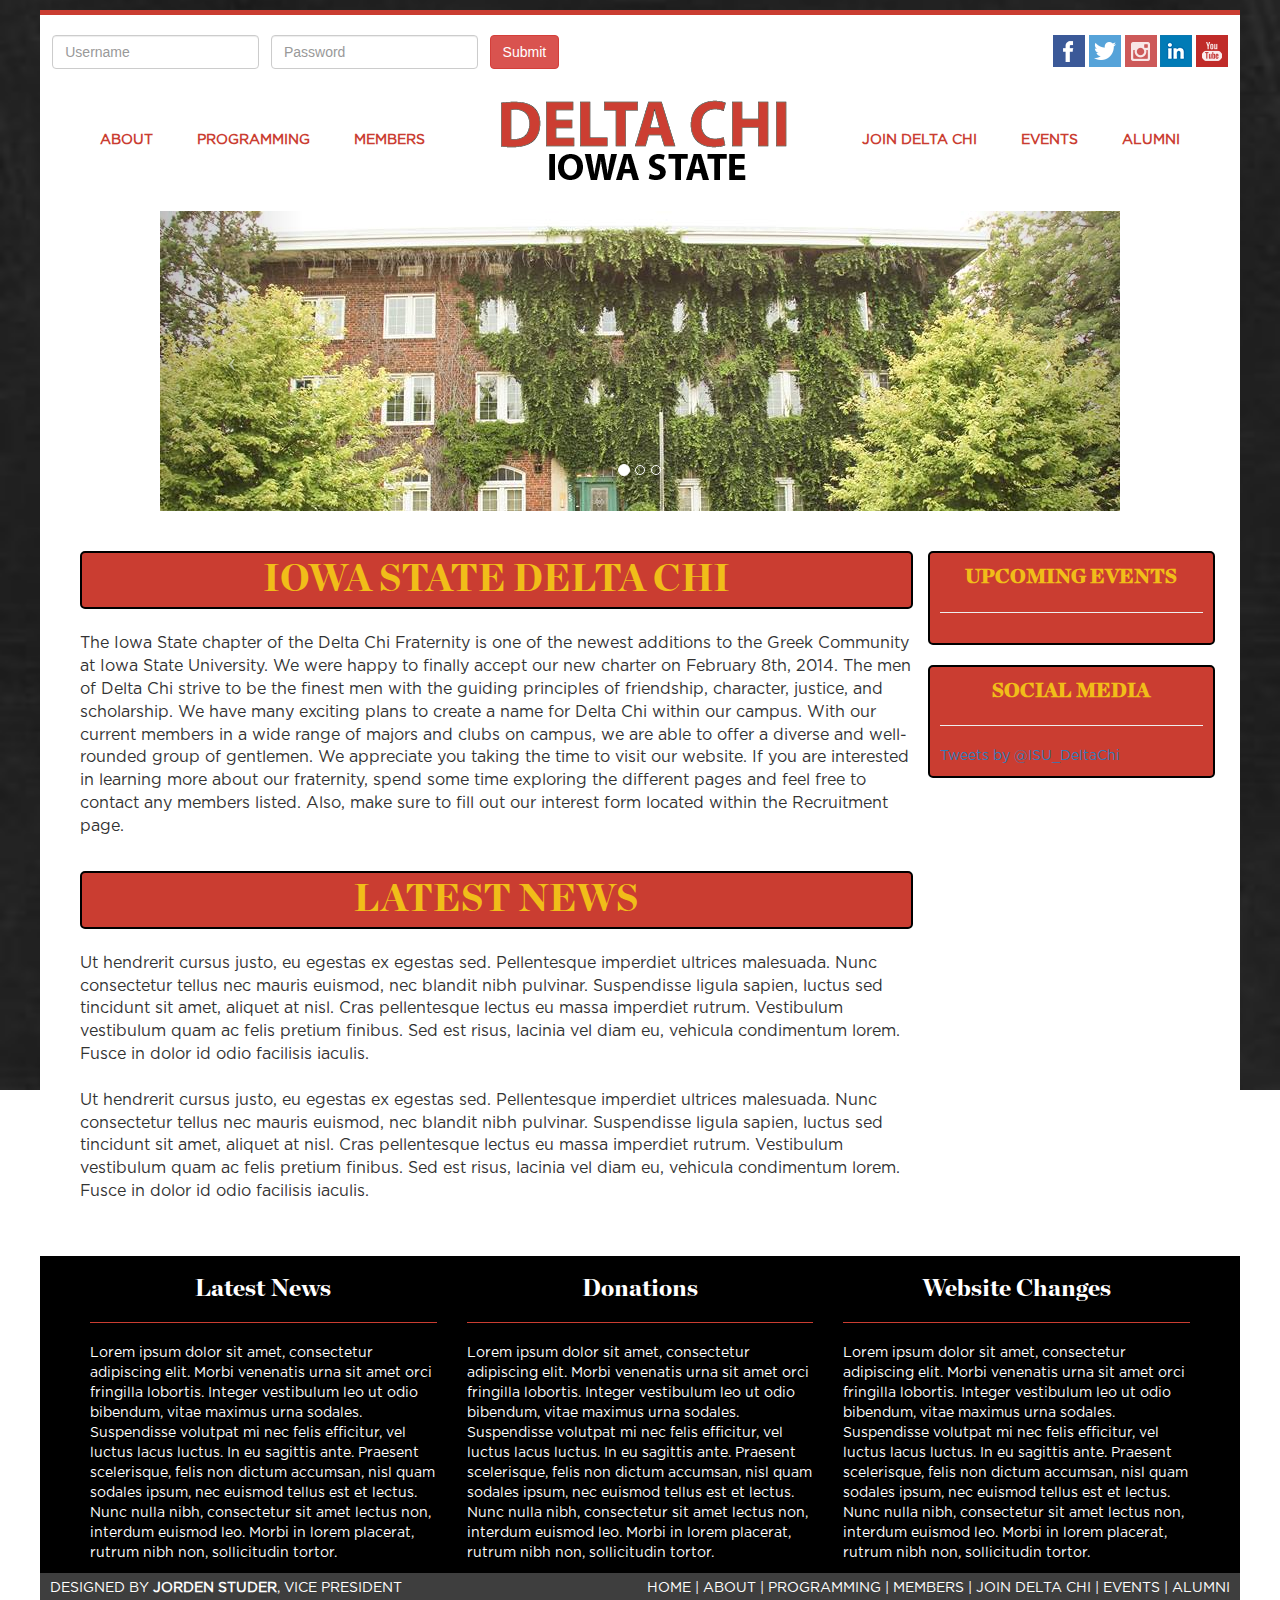
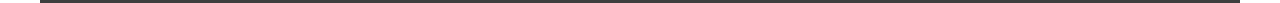
<file: index.html>
<!DOCTYPE html>
<html lang="en">

<head>
	<meta charset="utf-8">
	<meta http-equiv="X-UA-Compatible" content="IE=edge">
	<meta name="viewport" content="width=device-width, initial-scale=1">
	<meta name="description" content="">
	<meta name="author" content="">

	<title> Iowa State Delta Chi </title>

	<!-- STYLES -->
	<link href="css/bootstrap.css" rel="stylesheet">
	<link href="css/bootstrap.min.css" rel="stylesheet">

	<!-- Fonts -->
	<link href="http://fonts.googleapis.com/css?family=Open+Sans:300italic,400italic,600italic,700italic,800italic,400,300,600,700,800" rel="stylesheet" type="text/css">
	<link href="http://fonts.googleapis.com/css?family=Josefin+Slab:100,300,400,600,700,100italic,300italic,400italic,600italic,700italic" rel="stylesheet" type="text/css">
</head>
<body>

<div class="container-fixed">
	</br>
	<div class="row">
		<div class="col-lg-7 col-md-7">
			<form name="registration_form" id='registration_form' class="form-inline">
				<div class="row">
					&nbsp;&nbsp;&nbsp;&nbsp;&nbsp;&nbsp;
					<div class="form-group">
						<label for="firstname" class="sr-only"></label>
						<input id="firstname" class="form-control input-group-lg reg_name" type="text" name="firstname"
							   title="Username"
							   placeholder="Username"/>
					</div>
					&nbsp;
					<div class="form-group">
						<label for="lastname" class="sr-only"></label>
						<input id="lastname" class="form-control input-group-lg reg_name" type="text" name="lastname"
							   title="Password"
							   placeholder="Password"/>
					</div>
					&nbsp;
					<input type="submit" class="btn btn-danger" value="Submit">
				</div>
			</form>
		</div>
		<div class="col-lg-5 col-md-5" align="right">

			<img src="img/social_media/32-facebook.png">
			<img src="img/social_media/32-twitter.png">
			<img src="img/social_media/32-instagram.png">
			<img src="img/social_media/32-linkedin.png">
			<img src="img/social_media/32-youtube-2.png">
			&nbsp;&nbsp;
		</div>
	</div>

	<div class="row">
		<div class="navigation">
			<header class="main">
				<nav>
					<ul>
						<li><a href="about.html">About</a></li>
						<li><a href="programming.html">Programming</a></li>
						<li><a href="members.html">Members</a></li>
						<li id="logo"><a href="index.html">Location</a></li>
						<li><a href="recruitment.html">Join Delta Chi</a></li>
						<li><a href="events.html">Events</a></li>
						<li><a href="alumni.html">Alumni</a></li>
					</ul>
				</nav>
			</header>
		</div>
	</div>

	<div class="row">
		<div class="col-lg-12">
			<center>
				<div id="carousel-example-generic" class="carousel slide">
					<!-- Indicators -->
					<ol class="carousel-indicators hidden-xs">
						<li data-target="#carousel-example-generic" data-slide-to="0" class="active"></li>
						<li data-target="#carousel-example-generic" data-slide-to="1"></li>
						<li data-target="#carousel-example-generic" data-slide-to="2"></li>
					</ol>

					<!-- Wrapper for slides -->
					<div class="carousel-inner">
						<div class="item active">
							<img class="img-responsive img-full" src="img/newhouse.jpg" alt="">
						</div>
						<div class="item">
							<img class="img-responsive img-full" src="img/latestclass.jpg" alt="">
						</div>
						<div class="item">
							<img class="img-responsive img-full" src="img/comservice.jpg" alt="">
						</div>
					</div>

					<!-- Controls -->
					<a class="left carousel-control" href="#carousel-example-generic" data-slide="prev">
						<span class="icon-prev"></span>
					</a>
					<a class="right carousel-control" href="#carousel-example-generic" data-slide="next">
						<span class="icon-next"></span>
					</a>
				</div>
			</center>
		</div>
	</div>

	</br></br>

	<div class="maincontent">
	<div class="row">
		<div class="col-lg-9" style="font-size: 16px">
			<div class="title">
				Iowa State Delta Chi
			</div>
			<br>
			<p> The Iowa State chapter of the Delta Chi Fraternity is one of the newest additions to the Greek Community
				at Iowa State University. We were happy to finally accept our new charter on February 8th, 2014. The men
				of Delta Chi strive to be the finest men with the guiding principles of friendship, character, justice,
				and scholarship. We have many exciting plans to create a name for Delta Chi within our campus. With our
				current members in a wide range of majors and clubs on campus, we are able to offer a diverse and
				well-rounded group of gentlemen. We appreciate you taking the time to visit our website. If you are
				interested in learning more about our fraternity, spend some time exploring the different pages and feel
				free to contact any members listed. Also, make sure to fill out our interest form located within the
				Recruitment page.</p>

			<br>

			<div class="title">
				Latest News
			</div>
			<br>
			<p>
				Ut hendrerit cursus justo, eu egestas ex egestas sed. Pellentesque imperdiet ultrices malesuada. Nunc consectetur tellus nec mauris euismod, nec blandit nibh pulvinar. Suspendisse ligula sapien, luctus sed tincidunt sit amet, aliquet at nisl. Cras pellentesque lectus eu massa imperdiet rutrum. Vestibulum vestibulum quam ac felis pretium finibus. Sed est risus, lacinia vel diam eu, vehicula condimentum lorem. Fusce in dolor id odio facilisis iaculis. <br><br>
				Ut hendrerit cursus justo, eu egestas ex egestas sed. Pellentesque imperdiet ultrices malesuada. Nunc consectetur tellus nec mauris euismod, nec blandit nibh pulvinar. Suspendisse ligula sapien, luctus sed tincidunt sit amet, aliquet at nisl. Cras pellentesque lectus eu massa imperdiet rutrum. Vestibulum vestibulum quam ac felis pretium finibus. Sed est risus, lacinia vel diam eu, vehicula condimentum lorem. Fusce in dolor id odio facilisis iaculis. <br><br>
			</p>

		</div>

		<div class="col-lg-3">
			<div class="row">
				<div class="upcomingevents">
					<div class="title">
						Upcoming Events
					</div>
					<hr>
					<p style="text-align: center">
						<!-- start feedwind code --><script type="text/javascript">document.write('\x3Cscript type="text/javascript" src="' + ('https:' == document.location.protocol ? 'https://' : 'http://') + 'feed.mikle.com/js/rssmikle.js">\x3C/script>');</script><script type="text/javascript">(function() {var params = {rssmikle_url: "https://www.google.com/calendar/feeds/iastatedchical@gmail.com/public/basic",rssmikle_frame_width: "250",rssmikle_frame_height: "400",frame_height_by_article: "3",rssmikle_target: "_blank",rssmikle_font: "Arial, Helvetica, sans-serif",rssmikle_font_size: "12",rssmikle_border: "off",responsive: "off",rssmikle_css_url: "",text_align: "left",text_align2: "center",corner: "off",scrollbar: "on",autoscroll: "off",scrolldirection: "up",scrollstep: "3",mcspeed: "20",sort: "Old",rssmikle_title: "off",rssmikle_title_sentence: "",rssmikle_title_link: "",rssmikle_title_bgcolor: "#0066FF",rssmikle_title_color: "#FFFFFF",rssmikle_title_bgimage: "",rssmikle_item_bgcolor: "#CA3D31",rssmikle_item_bgimage: "",rssmikle_item_title_length: "55",rssmikle_item_title_color: "#FFFFFF",rssmikle_item_border_bottom: "on",rssmikle_item_description: "title_only",item_link: "off",rssmikle_item_description_length: "150",rssmikle_item_description_color: "#FFFFFF",rssmikle_item_date: "gl1",rssmikle_timezone: "Etc/GMT",datetime_format: "%b %e, %Y %l:%M:%S %p",item_description_style: "text",item_thumbnail: "full",item_thumbnail_selection: "auto",article_num: "3",rssmikle_item_podcast: "off",keyword_inc: "",keyword_exc: ""};feedwind_show_widget_iframe(params);})();</script><div style="font-size:10px; text-align:center; width:250px;"><!--Please display the above link in your web page according to Terms of Service.--></div><!-- end feedwind code -->					</p>
				</div>
			</div>
			</br>

			<div class="row">
				<div class="socialmedia">
					<div class="title">Social Media</div><hr>
					<a class="twitter-timeline" href="https://twitter.com/ISU_DeltaChi" data-widget-id="622264396211814400">Tweets by @ISU_DeltaChi</a>
					<script>!function(d,s,id){var js,fjs=d.getElementsByTagName(s)[0],p=/^http:/.test(d.location)?'http':'https';if(!d.getElementById(id)){js=d.createElement(s);js.id=id;js.src=p+"://platform.twitter.com/widgets.js";fjs.parentNode.insertBefore(js,fjs);}}(document,"script","twitter-wjs");</script>				</div>
			</div>
		</div>

	</div>
	</div>

	<br>

	<div class="footer">
		<div class="row">
			<div class="col-lg-4 col-md-4">
				<h3>Latest News</h3>
				<hr>
				<p>
					Lorem ipsum dolor sit amet, consectetur adipiscing elit. Morbi venenatis urna sit amet orci
					fringilla lobortis. Integer vestibulum leo ut odio bibendum, vitae maximus urna sodales.
					Suspendisse volutpat mi nec felis efficitur, vel luctus lacus luctus. In eu sagittis ante. Praesent
					scelerisque, felis non dictum accumsan, nisl quam sodales ipsum, nec euismod tellus est et lectus.
					Nunc nulla nibh, consectetur sit amet lectus non, interdum euismod leo. Morbi in lorem placerat,
					rutrum nibh non, sollicitudin tortor.
				</p>
			</div>
			<div class="col-lg-4 col-md-4">
				<h3>Donations</h3>
				<hr>
				<p>
					Lorem ipsum dolor sit amet, consectetur adipiscing elit. Morbi venenatis urna sit amet orci
					fringilla lobortis. Integer vestibulum leo ut odio bibendum, vitae maximus urna sodales.
					Suspendisse volutpat mi nec felis efficitur, vel luctus lacus luctus. In eu sagittis ante. Praesent
					scelerisque, felis non dictum accumsan, nisl quam sodales ipsum, nec euismod tellus est et lectus.
					Nunc nulla nibh, consectetur sit amet lectus non, interdum euismod leo. Morbi in lorem placerat,
					rutrum nibh non, sollicitudin tortor.
				</p>
			</div>
			<div class="col-lg-4 col-md-4">
				<h3>Website Changes</h3>
				<hr>
				<p>
					Lorem ipsum dolor sit amet, consectetur adipiscing elit. Morbi venenatis urna sit amet orci
					fringilla lobortis. Integer vestibulum leo ut odio bibendum, vitae maximus urna sodales.
					Suspendisse volutpat mi nec felis efficitur, vel luctus lacus luctus. In eu sagittis ante. Praesent
					scelerisque, felis non dictum accumsan, nisl quam sodales ipsum, nec euismod tellus est et lectus.
					Nunc nulla nibh, consectetur sit amet lectus non, interdum euismod leo. Morbi in lorem placerat,
					rutrum nibh non, sollicitudin tortor.
				</p>
			</div>
		</div>
	</div>

	<div class="designedby">
		<div class="row">
		<div class="col-lg-5 col-md-7">
			Designed by <b>Jorden Studer</b>, Vice President
		</div>
		<div class="col-lg-7 col-md-7" style="text-align: right">
			<a href="#">Home</a> |
			<a href="#">About</a> |
			<a href="#">Programming</a> |
			<a href="#">Members</a> |
			<a href="#">Join Delta Chi</a> |
			<a href="#">Events</a> |
			<a href="#">Alumni</a>
		</div>
		</div>
	</div>

</div>

<script src="https://ajax.googleapis.com/ajax/libs/jquery/1.11.0/jquery.min.js"></script>
<script type="text/javascript" src="js/bootstrap.min.js"></script>
</body>
</html>
</file>
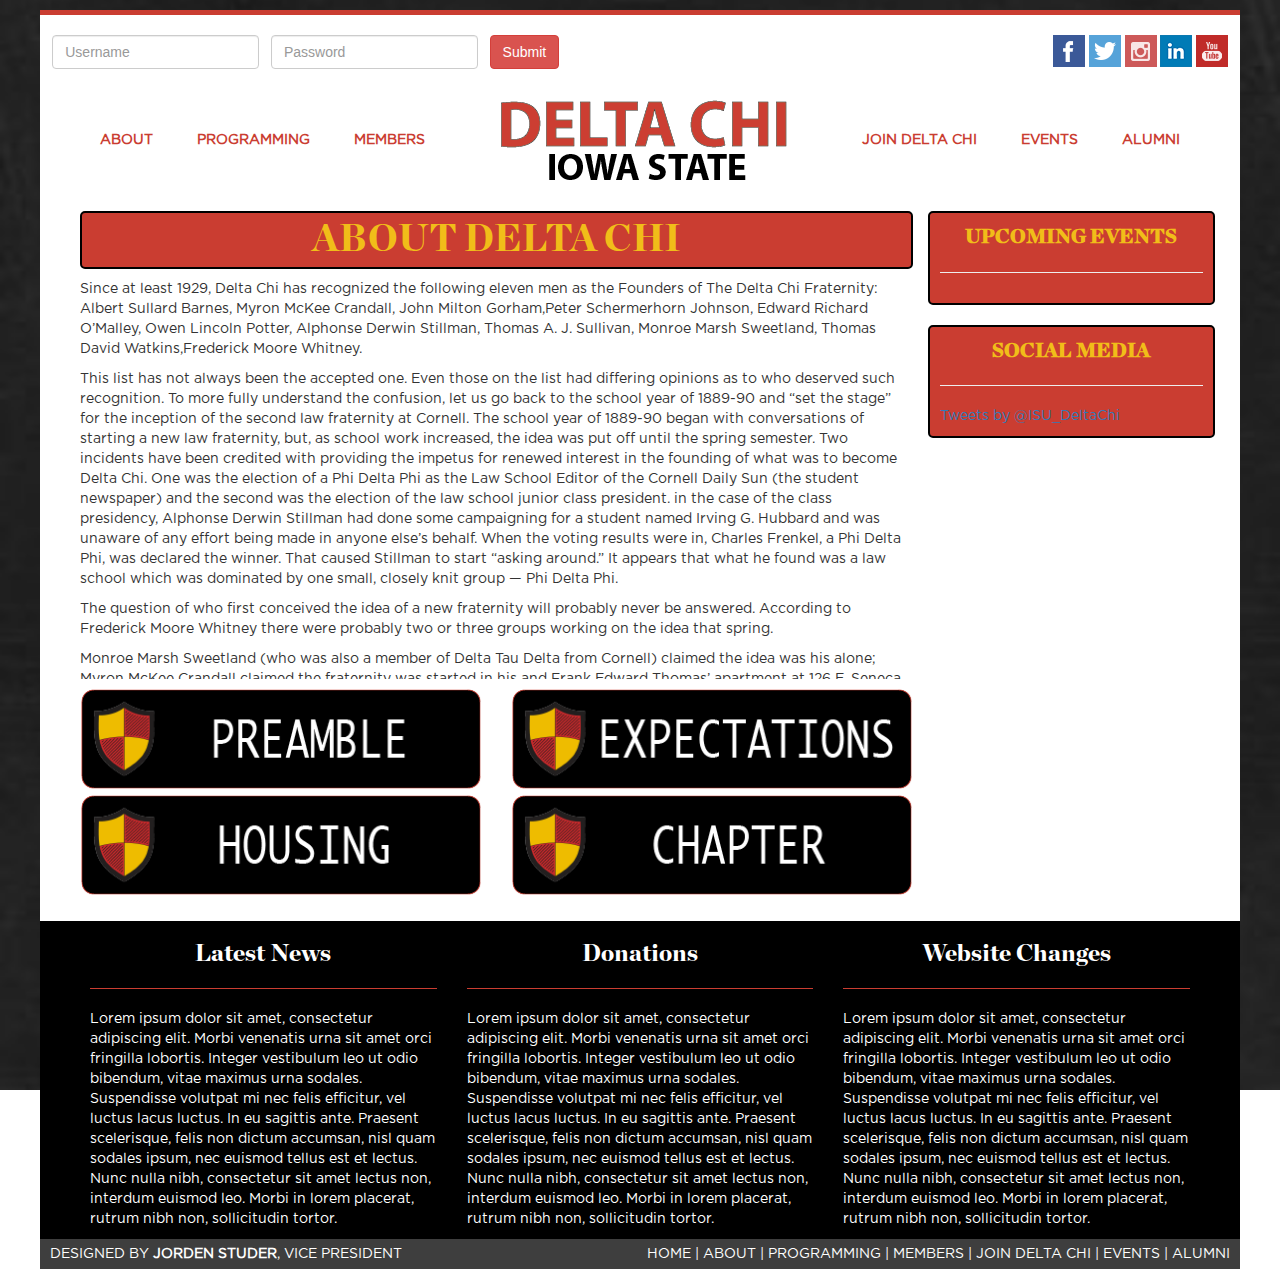
<file: about.html>
<!DOCTYPE html>
<html lang="en">

<head>
    <meta charset="utf-8">
    <meta http-equiv="X-UA-Compatible" content="IE=edge">
    <meta name="viewport" content="width=device-width, initial-scale=1">
    <meta name="description" content="">
    <meta name="author" content="">

    <title> Iowa State Delta Chi </title>

    <!-- STYLES -->
    <link href="css/bootstrap.css" rel="stylesheet">
    <link href="css/bootstrap.min.css" rel="stylesheet">

    <!-- Fonts -->
    <link href="http://fonts.googleapis.com/css?family=Open+Sans:300italic,400italic,600italic,700italic,800italic,400,300,600,700,800" rel="stylesheet" type="text/css">
    <link href="http://fonts.googleapis.com/css?family=Josefin+Slab:100,300,400,600,700,100italic,300italic,400italic,600italic,700italic" rel="stylesheet" type="text/css">
</head>
<body>

<div class="container-fixed">
    </br>
    <div class="row">
        <div class="col-lg-7 col-md-7">
            <form name="registration_form" id='registration_form' class="form-inline">
                <div class="row">
                    &nbsp;&nbsp;&nbsp;&nbsp;&nbsp;&nbsp;
                    <div class="form-group">
                        <label for="firstname" class="sr-only"></label>
                        <input id="firstname" class="form-control input-group-lg reg_name" type="text" name="firstname"
                               title="Username"
                               placeholder="Username"/>
                    </div>
                    &nbsp;
                    <div class="form-group">
                        <label for="lastname" class="sr-only"></label>
                        <input id="lastname" class="form-control input-group-lg reg_name" type="text" name="lastname"
                               title="Password"
                               placeholder="Password"/>
                    </div>
                    &nbsp;
                    <input type="submit" class="btn btn-danger" value="Submit">
                </div>
            </form>
        </div>
        <div class="col-lg-5 col-md-5" align="right">

            <img src="img/social_media/32-facebook.png">
            <img src="img/social_media/32-twitter.png">
            <img src="img/social_media/32-instagram.png">
            <img src="img/social_media/32-linkedin.png">
            <img src="img/social_media/32-youtube-2.png">
            &nbsp;&nbsp;
        </div>
    </div>

    <div class="row">
        <div class="navigation">
            <header class="main">
                <nav>
                    <ul>
                        <li><a href="about.html">About</a></li>
                        <li><a href="programming.html">Programming</a></li>
                        <li><a href="members.html">Members</a></li>
                        <li id="logo"><a href="index.html">Location</a></li>
                        <li><a href="recruitment.html">Join Delta Chi</a></li>
                        <li><a href="events.html">Events</a></li>
                        <li><a href="alumni.html">Alumni</a></li>
                    </ul>
                </nav>
            </header>
        </div>
    </div>

    <div class="maincontent">
        <div class="row">
            <div class="col-lg-9">
                <div class="title">
                    About Delta Chi
                </div>
                <p>  </p>
                <div id="about" style="overflow-y: scroll; height:400px;">
                    <p>Since at least 1929, Delta Chi has recognized the following eleven men as the Founders of The Delta Chi Fraternity: Albert Sullard Barnes, Myron McKee Crandall, John Milton Gorham,Peter Schermerhorn Johnson, Edward Richard O&rsquo;Malley, Owen Lincoln Potter, Alphonse Derwin Stillman, Thomas A. J. Sullivan, Monroe Marsh Sweetland, Thomas David Watkins,Frederick Moore Whitney.</p>

                    <p>This list has not always been the accepted one. Even those on the list had differing opinions as to who deserved such recognition. To more fully understand the confusion, let us go back to the school year of 1889-90 and &ldquo;set the stage&rdquo; for the inception of the second law fraternity at Cornell. The school year of 1889-90 began with conversations of starting a new law fraternity, but, as school work increased, the idea was put off until the spring semester. Two incidents have been credited with providing the impetus for renewed interest in the founding of what was to become Delta Chi. One was the election of a Phi Delta Phi as the Law School Editor of the Cornell Daily Sun (the student newspaper) and the second was the election of the law school junior class president. in the case of the class presidency, Alphonse Derwin Stillman had done some campaigning for a student named Irving G. Hubbard and was unaware of any effort being made in anyone else&rsquo;s behalf. When the voting results were in, Charles Frenkel, a Phi Delta Phi, was declared the winner. That caused Stillman to start &ldquo;asking around.&rdquo; It appears that what he found was a law school which was dominated by one small, closely knit group &mdash; Phi Delta Phi.</p>

                    <p>The question of who first conceived the idea of a new fraternity will probably never be answered. According to Frederick Moore Whitney there were probably two or three groups working on the idea that spring.</p>

                    <p>Monroe Marsh Sweetland (who was also a member of Delta Tau Delta from Cornell) claimed the idea was his alone; Myron McKee Crandall claimed the fraternity was started in his and Frank Edward Thomas&rsquo; apartment at 126 E. Seneca Street; Stillman remembered being approached by &ldquo;one of the boys&rdquo; after the class election but couldn&rsquo;t remember who.</p>

                    <p>In any case, there were meetings held in Crandall&rsquo;s apartment as well as in Sweetland&rsquo;s law office on Wilgus Street. It is not clear how these two groups came together, or even in which month, though there seems to have been some individuals who had attended both groups. Crandall did remember approaching Sweetland about the concept of the new fraternity and how excited he was, and how he had joined right in. Sweetland said he always had considered the founding of Delta Chi to date back to when he had unfolded the whole idea to Crandall.</p>

                    <p>While the class officer elections and the Law School Editorship incidents may have provided the initial incentives for organization, it soon became clear that those involved were looking for much more. Realizing a common desire for fellowship and intellectual association, they sought to enrich their college experiences by creating among themselves a common bond; a bond that would materially assist each in the acquisition of a sound education; a bond that would provide each enduring value. As with any important commitment, there must be time for contemplation and planning.</p>

                    <p>Over the summer, many of the details of the organization were worked out by Crandall, who had stayed in Ithaca until after school opened. There was additional work accomplished by Sweetland, John Milton Gorham and Stillman.</p>

                    <p>In regards to the adoption of the constitution, Albert Sullard Barnes wrote the following in his 1907 Quarterly article: &ldquo;As I recall it, after refreshing my recollection from the original minutes now in my possession, on the evening of October 13, 1890, six students in the Law School, brothers John M. Gorham, Thomas J. Sullivan, F. K. Stephens, A.D. Stillman and the writer, together with Myron Crandall and O. L. Potter, graduate students, and Monroe Sweetland, a former student in the Law School, met in a brother&rsquo;s room and adopted the constitution and by-laws, and organized the Delta Chi Fraternity.&rdquo; The minutes from that meeting state &ldquo;Charter granted to Cornell Chapter&rdquo; (Note: While it is only supposition, it is believed that the Founders chose to name their chapter and, therefore, all chapters to follow, after the school in which they had so much pride in hopes that some of the prestige of the school would &ldquo;rub off&rdquo; on their fraternity. The naming of chapters varies from fraternity to fraternity with school names, Greek alphabet, Greek alphabet within state and Greek alphabet and numbers being the most common.) indicating from the beginning the intent to start a national fraternity. From the spring semester of 1890 until October 13, 1890, there existed, in effect, a fraternity which had no chapters.</p>

                    <p>In the fall of 1890 the names of Fred Kingsbury Stephens, Martin Joseph Flannery and Frank Edward Thomas appeared on the agreement to share the cost of purchasing a sample badge for the fraternity, and the signatures of both Flannery and Stephens appeared on the pledge &ldquo;&#8230; to form a Greek letter fraternity&#8230;.&rdquo; Since both Flannery and Stephens dropped out of the organization early, they have not been included as Founders.</p>

                    <p>The inclusion of Thomas&rsquo; name as a Founder has been hotly debated since the beginning, and Carl Peterson, Union &rsquo;22, who had researched the founding of Delta Chi during the 20s and was largely responsible for the recognition of Crandall as a Founder, maintained that Thomas was equally deserving. This was confirmed in conversations with Barnes, Crandall and Thomas, but met with opposition from some of the remaining Founders. The prime reason for denying his recognition seems to be the fact that the did not return to Ithaca in the fall of 1890, even though he was actively involved in the inception of the fraternity during the 1889-90 school year when it, at least on an informal basis, actually came into existence. The possible role he played in the birth of Delta Chi is re-counted in Peterson&rsquo;s article &ldquo;New Version of Our Founding,&rdquo; in the September 1930 Quarterly. The authenticity of this role was strongly supported by Crandall. It is interesting to note that Crandall also did not return to school in the fall of 1890, although he did work in Ithaca until early in the fall semester when he left for Utica, N.Y. and Sweetland, having graduated the previous spring, was practicing law in Ithaca. Despite this, Crandall was listed as an active charter member of the Cornell Chapter on October 13, 1890. It was at his insistence, with it is assumed, the support of the majority of the members present, that Frank Thomas was listed as an honorary member. Sweetland was listed as an honorary charter member. Several of the Founders were working on their masters of Law degrees when the Fraternity was being organized.</p>

                    <p>Up until the publishing of the 1929 Directory the list of our Founders did not include the name of Crandall. The inclusion of his name at that time was largely due to a replica of the original historical work of Peterson, even though as early as August 14, 1924, Crandall&rsquo;s name was recommended by Whitney for such recognition.</p>

                    <p>In the same letter, Whitney recommended that Peter Schermerhorn Johnson not be recognized as a Founder since he wasn&rsquo;t initiated until December 1890 or March 1891. Johnson was, however, responsible for a large portion of the secrets of the Fraternity, writing &ldquo;Foven&rsquo;s Mater&rdquo; and drawing the first emblem for Delta Chi. It is interesting to note that, in 1910, Whitney sent to the Cornell Chapter a composite of the nine men who he then believed to be the Founders of Delta Chi with an enlarged picture of Sweetland in its center. He later had that composite removed when he determined that he had left out one or two men.</p>
                </div>
                <p>  </p>

                <div class="row" style="text-align: center">
                    <div class="col-lg-6">
                        <input type="image"  id="imageForm1" data-toggle="modal" data-target="#preambleModal" src="img/preamble.png" height="100px" width="400px"/>
                    </div>
                    <div class="col-lg-6">
                        <input type="image"  id="imageForm2" data-toggle="modal" data-target="#expectationsModal" src="img/expectations.png" height="100px" width="400px"/>
                    </div>
                </div>
                <div class="row" style="text-align: center">
                    <div class="col-lg-6">
                        <input type="image"  id="imageForm3" data-toggle="modal" data-target="#housingModal" src="img/housing.png" height="100px" width="400px"/>
                    </div>
                    <div class="col-lg-6">
                        <input type="image"  id="imageForm4" data-toggle="modal" data-target="#chapterModal" src="img/chapter.png" height="100px" width="400px"/>
                    </div>
                </div>
            </div>

            <div class="col-lg-3">
                <div class="row">
                    <div class="upcomingevents">
                        <div class="title">
                            Upcoming Events
                        </div>
                        <hr>
                        <!-- start feedwind code --><script type="text/javascript">document.write('\x3Cscript type="text/javascript" src="' + ('https:' == document.location.protocol ? 'https://' : 'http://') + 'feed.mikle.com/js/rssmikle.js">\x3C/script>');</script><script type="text/javascript">(function() {var params = {rssmikle_url: "https://www.google.com/calendar/feeds/iastatedchical@gmail.com/public/basic",rssmikle_frame_width: "250",rssmikle_frame_height: "400",frame_height_by_article: "3",rssmikle_target: "_blank",rssmikle_font: "Arial, Helvetica, sans-serif",rssmikle_font_size: "12",rssmikle_border: "off",responsive: "off",rssmikle_css_url: "",text_align: "left",text_align2: "center",corner: "off",scrollbar: "on",autoscroll: "off",scrolldirection: "up",scrollstep: "3",mcspeed: "20",sort: "Old",rssmikle_title: "off",rssmikle_title_sentence: "",rssmikle_title_link: "",rssmikle_title_bgcolor: "#0066FF",rssmikle_title_color: "#FFFFFF",rssmikle_title_bgimage: "",rssmikle_item_bgcolor: "#CA3D31",rssmikle_item_bgimage: "",rssmikle_item_title_length: "55",rssmikle_item_title_color: "#FFFFFF",rssmikle_item_border_bottom: "on",rssmikle_item_description: "title_only",item_link: "off",rssmikle_item_description_length: "150",rssmikle_item_description_color: "#FFFFFF",rssmikle_item_date: "gl1",rssmikle_timezone: "Etc/GMT",datetime_format: "%b %e, %Y %l:%M:%S %p",item_description_style: "text",item_thumbnail: "full",item_thumbnail_selection: "auto",article_num: "3",rssmikle_item_podcast: "off",keyword_inc: "",keyword_exc: ""};feedwind_show_widget_iframe(params);})();</script><div style="font-size:10px; text-align:center; width:250px;"><!--Please display the above link in your web page according to Terms of Service.--></div><!-- end feedwind code -->					</p>
                    </div>
                </div>
                </br>

                <div class="row">
                    <div class="socialmedia">
                        <div class="title">Social Media</div><hr>
                        <a class="twitter-timeline" href="https://twitter.com/ISU_DeltaChi" data-widget-id="622264396211814400">Tweets by @ISU_DeltaChi</a>
                        <script>!function(d,s,id){var js,fjs=d.getElementsByTagName(s)[0],p=/^http:/.test(d.location)?'http':'https';if(!d.getElementById(id)){js=d.createElement(s);js.id=id;js.src=p+"://platform.twitter.com/widgets.js";fjs.parentNode.insertBefore(js,fjs);}}(document,"script","twitter-wjs");</script>				</div>
                </div>
            </div>

        </div>
    </div>

    <br>

    <div class="footer">
        <div class="row">
            <div class="col-lg-4 col-md-4">
                <h3>Latest News</h3>
                <hr>
                <p>
                    Lorem ipsum dolor sit amet, consectetur adipiscing elit. Morbi venenatis urna sit amet orci
                    fringilla lobortis. Integer vestibulum leo ut odio bibendum, vitae maximus urna sodales.
                    Suspendisse volutpat mi nec felis efficitur, vel luctus lacus luctus. In eu sagittis ante. Praesent
                    scelerisque, felis non dictum accumsan, nisl quam sodales ipsum, nec euismod tellus est et lectus.
                    Nunc nulla nibh, consectetur sit amet lectus non, interdum euismod leo. Morbi in lorem placerat,
                    rutrum nibh non, sollicitudin tortor.
                </p>
            </div>
            <div class="col-lg-4 col-md-4">
                <h3>Donations</h3>
                <hr>
                <p>
                    Lorem ipsum dolor sit amet, consectetur adipiscing elit. Morbi venenatis urna sit amet orci
                    fringilla lobortis. Integer vestibulum leo ut odio bibendum, vitae maximus urna sodales.
                    Suspendisse volutpat mi nec felis efficitur, vel luctus lacus luctus. In eu sagittis ante. Praesent
                    scelerisque, felis non dictum accumsan, nisl quam sodales ipsum, nec euismod tellus est et lectus.
                    Nunc nulla nibh, consectetur sit amet lectus non, interdum euismod leo. Morbi in lorem placerat,
                    rutrum nibh non, sollicitudin tortor.
                </p>
            </div>
            <div class="col-lg-4 col-md-4">
                <h3>Website Changes</h3>
                <hr>
                <p>
                    Lorem ipsum dolor sit amet, consectetur adipiscing elit. Morbi venenatis urna sit amet orci
                    fringilla lobortis. Integer vestibulum leo ut odio bibendum, vitae maximus urna sodales.
                    Suspendisse volutpat mi nec felis efficitur, vel luctus lacus luctus. In eu sagittis ante. Praesent
                    scelerisque, felis non dictum accumsan, nisl quam sodales ipsum, nec euismod tellus est et lectus.
                    Nunc nulla nibh, consectetur sit amet lectus non, interdum euismod leo. Morbi in lorem placerat,
                    rutrum nibh non, sollicitudin tortor.
                </p>
            </div>
        </div>
    </div>

    <div class="designedby">
        <div class="row">
            <div class="col-lg-5 col-md-7">
                Designed by <b>Jorden Studer</b>, Vice President
            </div>
            <div class="col-lg-7 col-md-7" style="text-align: right">
                <a href="#">Home</a> |
                <a href="#">About</a> |
                <a href="#">Programming</a> |
                <a href="#">Members</a> |
                <a href="#">Join Delta Chi</a> |
                <a href="#">Events</a> |
                <a href="#">Alumni</a>
            </div>
        </div>
    </div>

</div>

<script src="https://ajax.googleapis.com/ajax/libs/jquery/1.11.0/jquery.min.js"></script>
<script type="text/javascript" src="js/bootstrap.min.js"></script>
</body>

<!-- Modal -->
<div class="modal fade" id="preambleModal" tabindex="-1" role="dialog" aria-labelledby="preambleLabel">
    <div class="modal-dialog" role="document">
        <div class="modal-content">
            <div class="modal-header">
                <button type="button" class="close" data-dismiss="modal" aria-label="Close"><span aria-hidden="true">&times;</span></button>
                <h4 class="modal-title" id="preambleLabel">Delta Chi Preamble</h4>
            </div>
            <div class="modal-body">
                <p><b>"We, the members of The Delta Chi Fraternity, believing that great advantages are to be derived from
                    a brotherhood of college and university men, appreciating that close association may promote
                    friendship, develop character, advance justice, and assist in the acquisition of a sound education,
                    do ordain and establish this Constitution".</b></p>

                <p>The above statement is certainly the most public and perhaps the best-known description of the mission of Delta Chi, the Preamble's principle ideals offer profound potential as a guide to daily life as a brother. It has been pointed out that the four most important words in the Preamble are not what most members assume: &quot;Friendship&quot;, &quot;Character&quot;, &quot;Justice&quot;, and &quot;Education&quot;. Instead, it is suggested that the four most important words are &quot;Promote&quot;, &quot;Develop&quot;, &quot;Advance&quot;, and &quot;Assist.&quot; The point is that &quot;Fraternity&quot; and, in particular, &quot;Delta Chi&quot; is not just about what &quot;is&quot; but what we, as members, should actually be doing. It is our actions that make Delta Chi, which is why the key words are the verbs instead of the nouns.</p>
            </div>
            <div class="modal-footer">
                <button type="button" class="btn btn-default" data-dismiss="modal">Close</button>
            </div>
        </div>
    </div>
</div>

<div class="modal fade" id="expectationsModal" tabindex="-1" role="dialog" aria-labelledby="expectationsLabel">
    <div class="modal-dialog" role="document">
        <div class="modal-content">
            <div class="modal-header">
                <button type="button" class="close" data-dismiss="modal" aria-label="Close"><span aria-hidden="true">&times;</span></button>
                <h4 class="modal-title" id="expectationsLabel">Delta Chi Expectations</h4>
            </div>
            <div class="modal-body">
                <p>Delta Chi has a collection of expectations. These eleven basic expectations serve as an extension
                to our Preamble and give us more specific principles to live by:</p>
                <ol>
                    <li>I will strive for academic achievement and practice academic integrity.</li>
                    <li>I will respect the dignity and worth of all persons. I will not physically, mentally, psychologically or sexually abuse or haze any human being.</li>
                    <li>I will protect the health and safety of all human beings</li>
                    <li>I will respect my property and the property of others; therefore, I will neither abuse nor tolerate the abuse of property.</li>
                    <li>I will meet my financial obligations in a timely manner</li>
                    <li>I will neither use nor support the use of illegal drugs; I will neither abuse nor support the abuse of alcohol.</li>
                    <li>I will acknowledge that a clean and attractive environment is essential to both physical and mental health; therefore, I will do all in my power to see that the chapter property is safe, properly cleaned and maintained.</li>
                    <li>I will know and understand the ideals expressed in my fraternity Ritual and will incorporate them into my daily life.</li>
                    <li>I will exercise compassion and understanding in dealing with all persons.</li>
                    <li>I will sustain my commitment to and involvement with our fraternity throughout my lifetime.</li>
                    <li>I will challenge all my fraternity members to abide by these fraternity obligations and will confront those who violate them.</li>
                </ol>
            </div>
            <div class="modal-footer">
                <button type="button" class="btn btn-default" data-dismiss="modal">Close</button>
            </div>
        </div>
    </div>
</div>

<div class="modal fade" id="housingModal" tabindex="-1" role="dialog" aria-labelledby="housingLabel">
    <div class="modal-dialog" role="document">
        <div class="modal-content">
            <div class="modal-header">
                <button type="button" class="close" data-dismiss="modal" aria-label="Close"><span aria-hidden="true">&times;</span></button>
                <h4 class="modal-title" id="housingLabel">Chapter Housing</h4>
            </div>
            <div class="modal-body" style="text-align: center">
                <img src="img/newhouse.jpg" style="height: 200px; width: 550px"><br>
                <p>We are pleased to announce that we have officially got a chapter house starting Fall of 2015. We will
                be located at 325 Welch Ave, right at the end of Greekland, just 1/4 mile away from campus. Twenty-four
                members will be able to call this place home in newly remodeled apartment style living. The house also
                has a large sized basement for member gatherings, chapter meetings, and other events. 325 Welch will
                also serve as a meeting place for alumni and parents to interact with our current members. </p>

                <p>Click <a href="http://s916.photobucket.com/user/jastuder/slideshow/Delta%20Chi%20House">here</a>
                for more house pictures! <br>** Note these were taken before we moved into the house **</p>
            </div>
            <div class="modal-footer">
                <button type="button" class="btn btn-default" data-dismiss="modal">Close</button>
            </div>
        </div>
    </div>
</div>

<div class="modal fade" id="chapterModal" tabindex="-1" role="dialog" aria-labelledby="chapterLabel">
    <div class="modal-dialog" role="document">
        <div class="modal-content">
            <div class="modal-header">
                <button type="button" class="close" data-dismiss="modal" aria-label="Close"><span aria-hidden="true">&times;</span></button>
                <h4 class="modal-title" id="chapterLabel">Iowa State Chapter History</h4>
            </div>
            <div class="modal-body">
                <div id="" style="overflow-y: scroll; height:400px;">
                <p>Sigma Sigma, meaning science and learning, organized as a local fraternity at Iowa State College in 1914. Hau Ki's
                organized as a local fraternity at Iowa State College in 1916. Both became Delta Chi's on October 13, 1923.</p>

                <p>During WW1, both groups, were temporarily closed so as to attend the war. While the Sigma Sigma's were away at war,
                their cook, Mrs. Conway held their properties together until they returned. After their return, she became the first
                housemother of the Sigma Sigma's, and the first housemother of any fraternity on campus.</p>

                <p>Sigma Sigma's build their house at 405 Hayward in 1923. Hau Ki's started with lots north on Gray and
                ended up renting from Sigma Kappa's at 103 Ash. Don Isett was the traveling secretary of Delta Chi and
                was responsible for the Sigma Sigma-Delta Chi merger. There was great friendship between the two groups
                and Sigma Sigma wanted to be affiliated with a national organization. Mr. Isett needed to acquire
                permission from the college for the merger and also permission from all the Delta Chi and Sigma Sigma
                alumni. A mass initiation was held in 1933.</p>

                <p>In 1943, everyone left for service. All men's and women's dormitories were needed for the Navy men
                connected with the V-12 program, consequently, fraternities were used as girl's dorms. Forty girls lived
                at the Delta Chi house in 1943 and '44. In the Fall of 1944 the house was rented to a large group of
                girl graduate students. In the Fall of 1946 the Delta Chi's reorganized and took over their house.</p>

                <p>In 2012, .. to be continued.</p>
                </div>
            </div>
            <div class="modal-footer">
                <button type="button" class="btn btn-default" data-dismiss="modal">Close</button>
            </div>
        </div>
    </div>
</div>

</html>
</file>
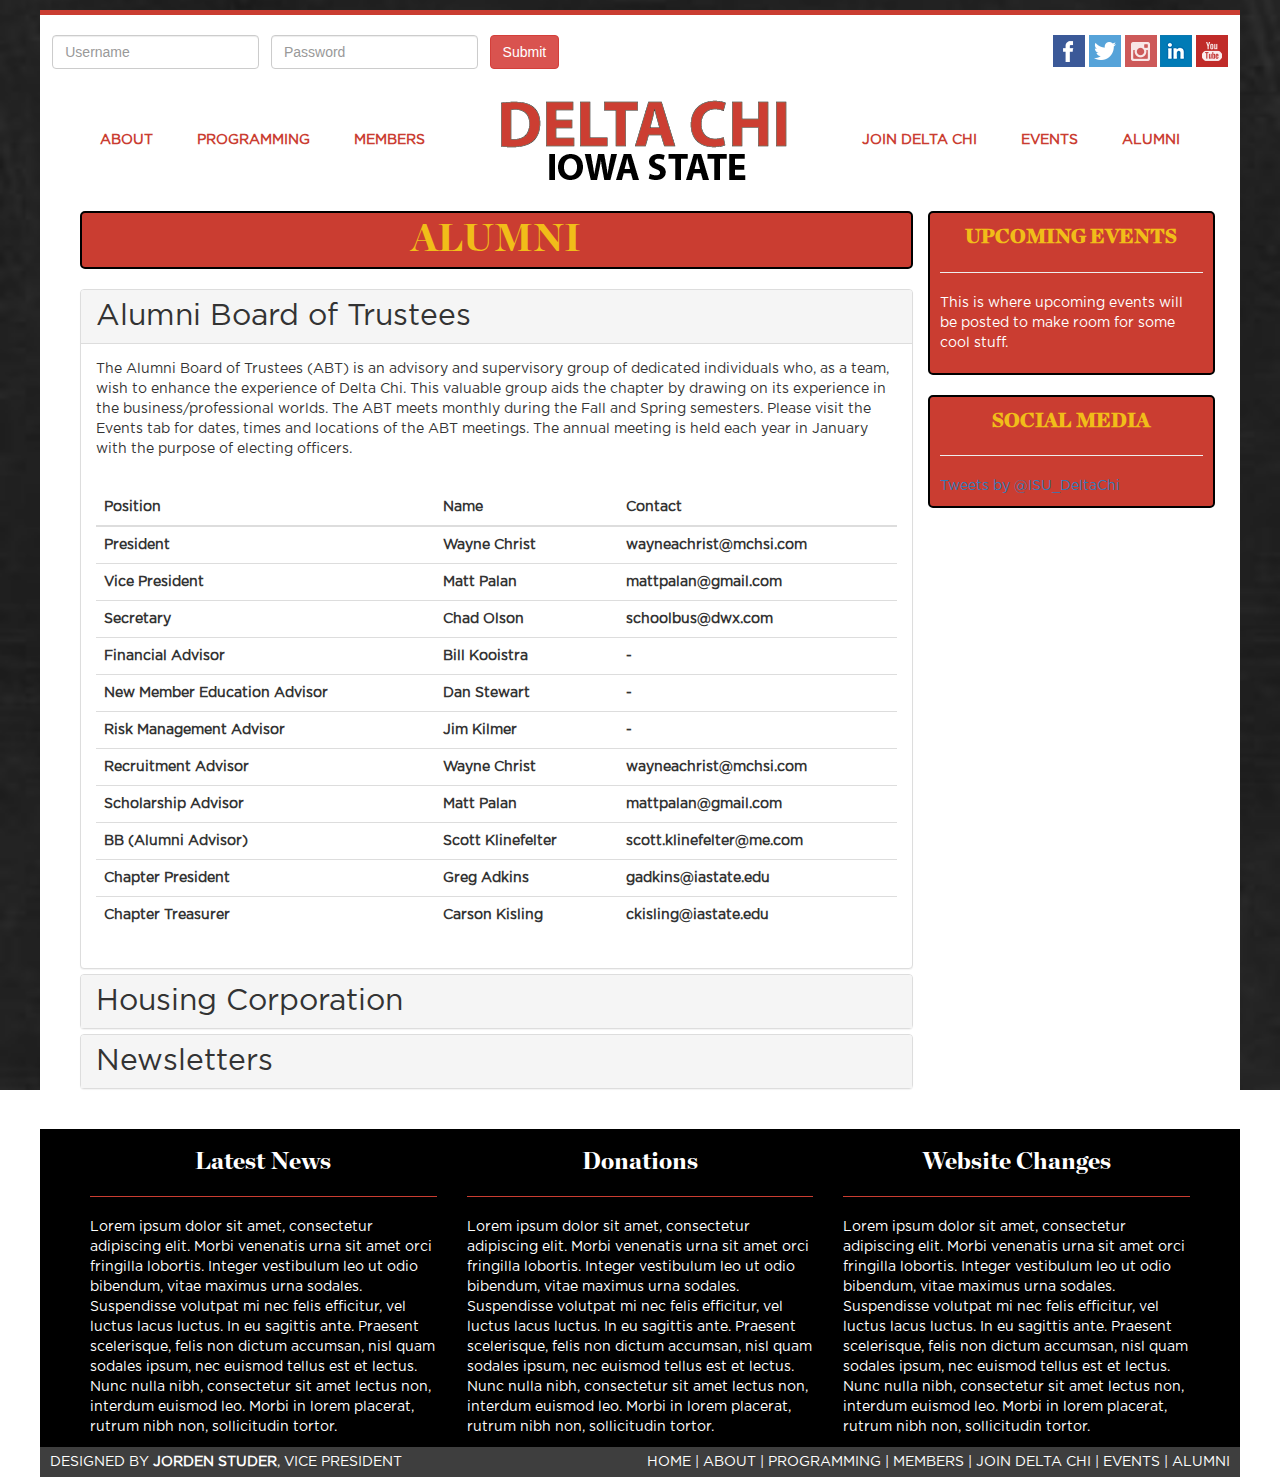
<file: alumni.html>
<!DOCTYPE html>
<html lang="en">

<head>
    <meta charset="utf-8">
    <meta http-equiv="X-UA-Compatible" content="IE=edge">
    <meta name="viewport" content="width=device-width, initial-scale=1">
    <meta name="description" content="">
    <meta name="author" content="">

    <title> Iowa State Delta Chi </title>

    <!-- STYLES -->
    <link href="css/bootstrap.css" rel="stylesheet">
    <link href="css/bootstrap.min.css" rel="stylesheet">

    <!-- Fonts -->
    <link href="http://fonts.googleapis.com/css?family=Open+Sans:300italic,400italic,600italic,700italic,800italic,400,300,600,700,800" rel="stylesheet" type="text/css">
    <link href="http://fonts.googleapis.com/css?family=Josefin+Slab:100,300,400,600,700,100italic,300italic,400italic,600italic,700italic" rel="stylesheet" type="text/css">
</head>
<body>

<div class="container-fixed">
    </br>
    <div class="row">
        <div class="col-lg-7 col-md-7">
            <form name="registration_form" id='registration_form' class="form-inline">
                <div class="row">
                    &nbsp;&nbsp;&nbsp;&nbsp;&nbsp;&nbsp;
                    <div class="form-group">
                        <label for="firstname" class="sr-only"></label>
                        <input id="firstname" class="form-control input-group-lg reg_name" type="text" name="firstname"
                               title="Username"
                               placeholder="Username"/>
                    </div>
                    &nbsp;
                    <div class="form-group">
                        <label for="lastname" class="sr-only"></label>
                        <input id="lastname" class="form-control input-group-lg reg_name" type="text" name="lastname"
                               title="Password"
                               placeholder="Password"/>
                    </div>
                    &nbsp;
                    <input type="submit" class="btn btn-danger" value="Submit">
                </div>
            </form>
        </div>
        <div class="col-lg-5 col-md-5" align="right">

            <img src="img/social_media/32-facebook.png">
            <img src="img/social_media/32-twitter.png">
            <img src="img/social_media/32-instagram.png">
            <img src="img/social_media/32-linkedin.png">
            <img src="img/social_media/32-youtube-2.png">
            &nbsp;&nbsp;
        </div>
    </div>

    <div class="row">
        <div class="navigation">
            <header class="main">
                <nav>
                    <ul>
                        <li><a href="about.html">About</a></li>
                        <li><a href="programming.html">Programming</a></li>
                        <li><a href="members.html">Members</a></li>
                        <li id="logo"><a href="index.html">Location</a></li>
                        <li><a href="recruitment.html">Join Delta Chi</a></li>
                        <li><a href="events.html">Events</a></li>
                        <li><a href="alumni.html">Alumni</a></li>
                    </ul>
                </nav>
            </header>
        </div>
    </div>

    <div class="maincontent">
        <div class="row">
            <div class="col-lg-9">
                <div class="title">
                    Alumni
                </div> <br>
                <div class="panel-group" id="accordion" role="tablist" aria-multiselectable="true">
                    <div class="panel panel-default">
                        <div class="panel-heading" role="tab" id="headingOne">
                            <h4 class="panel-title">
                                <a role="button" data-toggle="collapse" data-parent="#accordion" href="#collapseOne" aria-expanded="true" aria-controls="collapseOne">
                                    Alumni Board of Trustees
                                </a>
                            </h4>
                        </div>
                        <div id="collapseOne" class="panel-collapse collapse in" role="tabpanel" aria-labelledby="headingOne">
                            <div class="panel-body">

                                <p>The Alumni Board of Trustees (ABT) is an advisory and supervisory group of dedicated individuals who, as a team, wish to enhance the experience of Delta Chi. This valuable group aids the chapter by drawing on its experience in the business/professional worlds. The ABT meets monthly during the Fall and Spring semesters. Please visit the Events tab for dates, times and locations of the ABT meetings. The annual meeting is held each year in January with the purpose of electing officers.</p>
                                <br>
                                <table class="table">
                                    <thead>
                                    <tr>
                                        <th> Position </th>
                                        <th> Name </th>
                                        <th> Contact </th>
                                    </tr>
                                    </thead>
                                    <tbody>
                                    <tr>
                                        <th>President</th>
                                        <th>Wayne Christ</th>
                                        <th>wayneachrist@mchsi.com</th>
                                    </tr>
                                    <tr>
                                        <th>Vice President</th>
                                        <th>Matt Palan</th>
                                        <th>mattpalan@gmail.com</th>
                                    </tr>
                                    <tr>
                                        <th>Secretary</th>
                                        <th>Chad Olson</th>
                                        <th>schoolbus@dwx.com</th>
                                    </tr>
                                    <tr>
                                        <th>Financial Advisor</th>
                                        <th>Bill Kooistra</th>
                                        <th>-</th>
                                    </tr>
                                    <tr>
                                        <th>New Member Education Advisor</th>
                                        <th>Dan Stewart</th>
                                        <th>-</th>
                                    </tr>
                                    <tr>
                                        <th>Risk Management Advisor</th>
                                        <th>Jim Kilmer</th>
                                        <th>-</th>
                                    </tr>
                                    <tr>
                                        <th>Recruitment Advisor</th>
                                        <th>Wayne Christ</th>
                                        <th>wayneachrist@mchsi.com</th>
                                    </tr>
                                    <tr>
                                        <th>Scholarship Advisor</th>
                                        <th>Matt Palan</th>
                                        <th>mattpalan@gmail.com</th>
                                    </tr>
                                    <tr>
                                        <th>BB (Alumni Advisor)</th>
                                        <th>Scott Klinefelter</th>
                                        <th>scott.klinefelter@me.com</th>
                                    </tr>
                                    <tr>
                                        <th>Chapter President</th>
                                        <th>Greg Adkins</th>
                                        <th>gadkins@iastate.edu</th>
                                    </tr>
                                    <tr>
                                        <th>Chapter Treasurer</th>
                                        <th>Carson Kisling</th>
                                        <th>ckisling@iastate.edu</th>
                                    </tr>
                                    </tbody>
                                </table>                            </div>
                        </div>
                    </div>
                    <div class="panel panel-default">
                        <div class="panel-heading" role="tab" id="headingTwo">
                            <h4 class="panel-title">
                                <a class="collapsed" role="button" data-toggle="collapse" data-parent="#accordion" href="#collapseTwo" aria-expanded="false" aria-controls="collapseTwo">
                                    Housing Corporation
                                </a>
                            </h4>
                        </div>
                        <div id="collapseTwo" class="panel-collapse collapse" role="tabpanel" aria-labelledby="headingTwo">
                            <div class="panel-body">

                                <p> The Iowa State Delta Chi House Corporation is a stand-alone entity formed for the following purposes:
                                <ol>
                                    <li>Administration of tenant leases</li>
                                    <li>Liasion to the Delta Chi National Housing Corporation</li>
                                    <li>Negotiation of housing-related contracts</li>
                                    <li>Control and oversign of the Housing Fund</li>
                                </ol>
                                </p>

                                <table class="table">
                                    <thead>
                                    <tr>
                                        <th> Position </th>
                                        <th> Name </th>
                                        <th> Contact </th>
                                    </tr>
                                    </thead>
                                    <tbody>
                                    <tr>
                                        <th>President</th>
                                        <th>Christian Charbonneaux</th>
                                        <th>charby@iastate.edu</th>
                                    </tr>
                                    <tr>
                                        <th>Vice President</th>
                                        <th>Greg Hayes</th>
                                        <th>-</th>
                                    </tr>
                                    <tr>
                                        <th>Secretary</th>
                                        <th>Mark Anderson</th>
                                        <th>-</th>
                                    </tr>
                                    <tr>
                                        <th>Treasurer</th>
                                        <th>Karl King</th>
                                        <th>-</th>
                                    </tr>
                                    <tr>
                                        <th>Board Member</th>
                                        <th>Alvie Young</th>
                                        <th>-</th>
                                    </tr></tbody>
                                </table>
                            </div>
                        </div>
                    </div>
                    <div class="panel panel-default">
                        <div class="panel-heading" role="tab" id="headingThree">
                            <h4 class="panel-title">
                                <a class="collapsed" role="button" data-toggle="collapse" data-parent="#accordion" href="#collapseThree" aria-expanded="false" aria-controls="collapseThree">
                                    Newsletters
                                </a>
                            </h4>
                        </div>
                        <div id="collapseThree" class="panel-collapse collapse" role="tabpanel" aria-labelledby="headingThree">
                            <div class="panel-body">
                                <p> Current and previous newsletters can be found <a href="https://drive.google.com/drive/u/0/folders/0B4LIFyXtOaE-flpaQ3I4eklZM0lOOGtzbkt1aEdfVWYtaEtGOXQtdVF1SmdCWDZKSEt6SWc"> here</a></p>
                                <object data="newsletters/Fall14.pdf" type="application/pdf" width="100%" height="1000px">

                                    <p>It appears you don't have a PDF plugin for this browser.
                                        No biggie... you can <a href="newsletters/Fall14.pdf">click here to
                                            download the PDF file.</a>
                                    </p>

                                </object>                            </div>
                        </div>
                    </div>
                </div>
            </div>


            <div class="col-lg-3">
                <div class="row">
                    <div class="upcomingevents">
                        <div class="title">
                            Upcoming Events
                        </div>
                        <hr>
                        <p>This is where upcoming events will be posted to make
                            room for some cool stuff.</p>
                    </div>
                </div>
                </br>

                <div class="row">
                    <div class="socialmedia">
                        <div class="title">Social Media</div><hr>
                        <a class="twitter-timeline" href="https://twitter.com/ISU_DeltaChi" data-widget-id="622264396211814400">Tweets by @ISU_DeltaChi</a>
                        <script>!function(d,s,id){var js,fjs=d.getElementsByTagName(s)[0],p=/^http:/.test(d.location)?'http':'https';if(!d.getElementById(id)){js=d.createElement(s);js.id=id;js.src=p+"://platform.twitter.com/widgets.js";fjs.parentNode.insertBefore(js,fjs);}}(document,"script","twitter-wjs");</script>				</div>
                </div>
            </div>

        </div>
    </div>

    <br>

    <div class="footer">
        <div class="row">
            <div class="col-lg-4 col-md-4">
                <h3>Latest News</h3>
                <hr>
                <p>
                    Lorem ipsum dolor sit amet, consectetur adipiscing elit. Morbi venenatis urna sit amet orci
                    fringilla lobortis. Integer vestibulum leo ut odio bibendum, vitae maximus urna sodales.
                    Suspendisse volutpat mi nec felis efficitur, vel luctus lacus luctus. In eu sagittis ante. Praesent
                    scelerisque, felis non dictum accumsan, nisl quam sodales ipsum, nec euismod tellus est et lectus.
                    Nunc nulla nibh, consectetur sit amet lectus non, interdum euismod leo. Morbi in lorem placerat,
                    rutrum nibh non, sollicitudin tortor.
                </p>
            </div>
            <div class="col-lg-4 col-md-4">
                <h3>Donations</h3>
                <hr>
                <p>
                    Lorem ipsum dolor sit amet, consectetur adipiscing elit. Morbi venenatis urna sit amet orci
                    fringilla lobortis. Integer vestibulum leo ut odio bibendum, vitae maximus urna sodales.
                    Suspendisse volutpat mi nec felis efficitur, vel luctus lacus luctus. In eu sagittis ante. Praesent
                    scelerisque, felis non dictum accumsan, nisl quam sodales ipsum, nec euismod tellus est et lectus.
                    Nunc nulla nibh, consectetur sit amet lectus non, interdum euismod leo. Morbi in lorem placerat,
                    rutrum nibh non, sollicitudin tortor.
                </p>
            </div>
            <div class="col-lg-4 col-md-4">
                <h3>Website Changes</h3>
                <hr>
                <p>
                    Lorem ipsum dolor sit amet, consectetur adipiscing elit. Morbi venenatis urna sit amet orci
                    fringilla lobortis. Integer vestibulum leo ut odio bibendum, vitae maximus urna sodales.
                    Suspendisse volutpat mi nec felis efficitur, vel luctus lacus luctus. In eu sagittis ante. Praesent
                    scelerisque, felis non dictum accumsan, nisl quam sodales ipsum, nec euismod tellus est et lectus.
                    Nunc nulla nibh, consectetur sit amet lectus non, interdum euismod leo. Morbi in lorem placerat,
                    rutrum nibh non, sollicitudin tortor.
                </p>
            </div>
        </div>
    </div>

    <div class="designedby">
        <div class="row">
            <div class="col-lg-5 col-md-7">
                Designed by <b>Jorden Studer</b>, Vice President
            </div>
            <div class="col-lg-7 col-md-7" style="text-align: right">
                <a href="#">Home</a> |
                <a href="#">About</a> |
                <a href="#">Programming</a> |
                <a href="#">Members</a> |
                <a href="#">Join Delta Chi</a> |
                <a href="#">Events</a> |
                <a href="#">Alumni</a>
            </div>
        </div>
    </div>

</div>

<script src="https://ajax.googleapis.com/ajax/libs/jquery/1.11.0/jquery.min.js"></script>
<script type="text/javascript" src="js/bootstrap.min.js"></script>
</body>
</html>
</file>
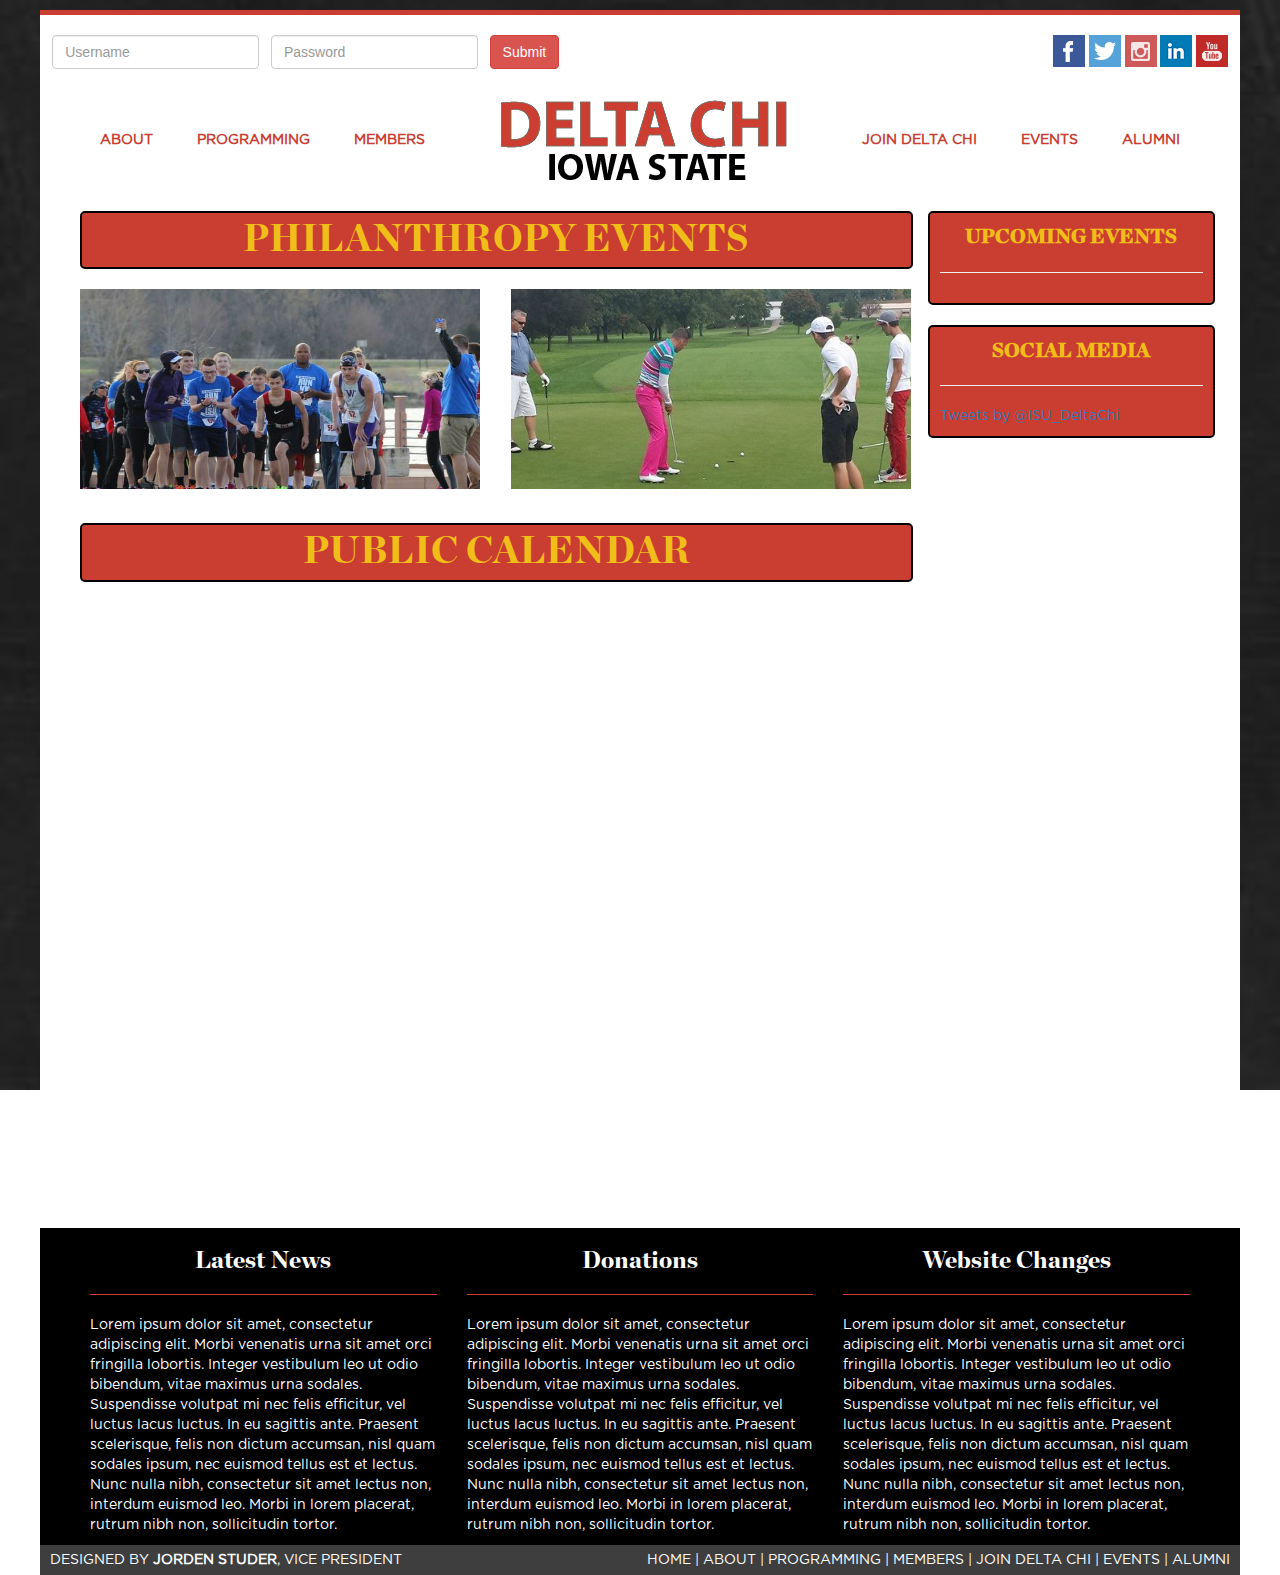
<file: events.html>
<!DOCTYPE html>
<html lang="en">

<head>
    <meta charset="utf-8">
    <meta http-equiv="X-UA-Compatible" content="IE=edge">
    <meta name="viewport" content="width=device-width, initial-scale=1">
    <meta name="description" content="">
    <meta name="author" content="">

    <title> Iowa State Delta Chi </title>

    <!-- STYLES -->
    <link href="css/bootstrap.css" rel="stylesheet">
    <link href="css/bootstrap.min.css" rel="stylesheet">

    <!-- Fonts -->
    <link href="http://fonts.googleapis.com/css?family=Open+Sans:300italic,400italic,600italic,700italic,800italic,400,300,600,700,800" rel="stylesheet" type="text/css">
    <link href="http://fonts.googleapis.com/css?family=Josefin+Slab:100,300,400,600,700,100italic,300italic,400italic,600italic,700italic" rel="stylesheet" type="text/css">
</head>
<body>

<div class="container-fixed">
    </br>
    <div class="row">
        <div class="col-lg-7 col-md-7">
            <form name="registration_form" id='registration_form' class="form-inline">
                <div class="row">
                    &nbsp;&nbsp;&nbsp;&nbsp;&nbsp;&nbsp;
                    <div class="form-group">
                        <label for="firstname" class="sr-only"></label>
                        <input id="firstname" class="form-control input-group-lg reg_name" type="text" name="firstname"
                               title="Username"
                               placeholder="Username"/>
                    </div>
                    &nbsp;
                    <div class="form-group">
                        <label for="lastname" class="sr-only"></label>
                        <input id="lastname" class="form-control input-group-lg reg_name" type="text" name="lastname"
                               title="Password"
                               placeholder="Password"/>
                    </div>
                    &nbsp;
                    <input type="submit" class="btn btn-danger" value="Submit">
                </div>
            </form>
        </div>
        <div class="col-lg-5 col-md-5" align="right">

            <img src="img/social_media/32-facebook.png">
            <img src="img/social_media/32-twitter.png">
            <img src="img/social_media/32-instagram.png">
            <img src="img/social_media/32-linkedin.png">
            <img src="img/social_media/32-youtube-2.png">
            &nbsp;&nbsp;
        </div>
    </div>

    <div class="row">
        <div class="navigation">
            <header class="main">
                <nav>
                    <ul>
                        <li><a href="about.html">About</a></li>
                        <li><a href="programming.html">Programming</a></li>
                        <li><a href="members.html">Members</a></li>
                        <li id="logo"><a href="index.html">Location</a></li>
                        <li><a href="recruitment.html">Join Delta Chi</a></li>
                        <li><a href="events.html">Events</a></li>
                        <li><a href="alumni.html">Alumni</a></li>
                    </ul>
                </nav>
            </header>
        </div>
    </div>

    <div class="maincontent">
        <div class="row">
            <div class="col-lg-9">
                <div class="title">
                    Philanthropy Events
                </div>
                <br>
                <div class="row" style="text-align: center">
                    <div class="col-lg-6">
                        <ul class="img-list">
                            <li>
                                <a href="http://www.runvkisu.com">
                                    <img src="img/jimmyvk.png" width="400" height="200" />
                                    <span class="text-content"><span>Jimmy VK</span></span>
                                </a>
                            </li>
                        </ul>
                    </div>
                    <div class="col-lg-6">
                        <ul class="img-list">
                            <li>
                                <a href="golf.html">
                                    <img src="img/golftourny.png" width="400" height="200" />
                                    <span class="text-content"><span>Jimmy V Golf Tournament</span></span>
                                </a>
                            </li>
                        </ul>
                    </div>
                </div>
                <br>
                <div class="title">
                    Public Calendar
                </div>
                <br>
                <div class="row" style="text-align: center">
                    <iframe src="https://www.google.com/calendar/embed?src=iastatedchical%40gmail.com&ctz=America/Chicago" style="border: 0" width="800" height="600" frameborder="0" scrolling="no"></iframe>
                </div>
            </div>


            <div class="col-lg-3">
                <div class="row">
                    <div class="upcomingevents">
                        <div class="title">
                            Upcoming Events
                        </div>
                        <hr>
                        <!-- start feedwind code --><script type="text/javascript">document.write('\x3Cscript type="text/javascript" src="' + ('https:' == document.location.protocol ? 'https://' : 'http://') + 'feed.mikle.com/js/rssmikle.js">\x3C/script>');</script><script type="text/javascript">(function() {var params = {rssmikle_url: "https://www.google.com/calendar/feeds/iastatedchical@gmail.com/public/basic",rssmikle_frame_width: "250",rssmikle_frame_height: "400",frame_height_by_article: "3",rssmikle_target: "_blank",rssmikle_font: "Arial, Helvetica, sans-serif",rssmikle_font_size: "12",rssmikle_border: "off",responsive: "off",rssmikle_css_url: "",text_align: "left",text_align2: "center",corner: "off",scrollbar: "on",autoscroll: "off",scrolldirection: "up",scrollstep: "3",mcspeed: "20",sort: "Old",rssmikle_title: "off",rssmikle_title_sentence: "",rssmikle_title_link: "",rssmikle_title_bgcolor: "#0066FF",rssmikle_title_color: "#FFFFFF",rssmikle_title_bgimage: "",rssmikle_item_bgcolor: "#CA3D31",rssmikle_item_bgimage: "",rssmikle_item_title_length: "55",rssmikle_item_title_color: "#FFFFFF",rssmikle_item_border_bottom: "on",rssmikle_item_description: "title_only",item_link: "off",rssmikle_item_description_length: "150",rssmikle_item_description_color: "#FFFFFF",rssmikle_item_date: "gl1",rssmikle_timezone: "Etc/GMT",datetime_format: "%b %e, %Y %l:%M:%S %p",item_description_style: "text",item_thumbnail: "full",item_thumbnail_selection: "auto",article_num: "3",rssmikle_item_podcast: "off",keyword_inc: "",keyword_exc: ""};feedwind_show_widget_iframe(params);})();</script><div style="font-size:10px; text-align:center; width:250px;"><!--Please display the above link in your web page according to Terms of Service.--></div><!-- end feedwind code -->					</p>
                    </div>
                </div>
                </br>

                <div class="row">
                    <div class="socialmedia">
                        <div class="title">Social Media</div><hr>
                        <a class="twitter-timeline" href="https://twitter.com/ISU_DeltaChi" data-widget-id="622264396211814400">Tweets by @ISU_DeltaChi</a>
                        <script>!function(d,s,id){var js,fjs=d.getElementsByTagName(s)[0],p=/^http:/.test(d.location)?'http':'https';if(!d.getElementById(id)){js=d.createElement(s);js.id=id;js.src=p+"://platform.twitter.com/widgets.js";fjs.parentNode.insertBefore(js,fjs);}}(document,"script","twitter-wjs");</script>				</div>
                </div>
            </div>

        </div>
    </div>

    <br>

    <div class="footer">
        <div class="row">
            <div class="col-lg-4 col-md-4">
                <h3>Latest News</h3>
                <hr>
                <p>
                    Lorem ipsum dolor sit amet, consectetur adipiscing elit. Morbi venenatis urna sit amet orci
                    fringilla lobortis. Integer vestibulum leo ut odio bibendum, vitae maximus urna sodales.
                    Suspendisse volutpat mi nec felis efficitur, vel luctus lacus luctus. In eu sagittis ante. Praesent
                    scelerisque, felis non dictum accumsan, nisl quam sodales ipsum, nec euismod tellus est et lectus.
                    Nunc nulla nibh, consectetur sit amet lectus non, interdum euismod leo. Morbi in lorem placerat,
                    rutrum nibh non, sollicitudin tortor.
                </p>
            </div>
            <div class="col-lg-4 col-md-4">
                <h3>Donations</h3>
                <hr>
                <p>
                    Lorem ipsum dolor sit amet, consectetur adipiscing elit. Morbi venenatis urna sit amet orci
                    fringilla lobortis. Integer vestibulum leo ut odio bibendum, vitae maximus urna sodales.
                    Suspendisse volutpat mi nec felis efficitur, vel luctus lacus luctus. In eu sagittis ante. Praesent
                    scelerisque, felis non dictum accumsan, nisl quam sodales ipsum, nec euismod tellus est et lectus.
                    Nunc nulla nibh, consectetur sit amet lectus non, interdum euismod leo. Morbi in lorem placerat,
                    rutrum nibh non, sollicitudin tortor.
                </p>
            </div>
            <div class="col-lg-4 col-md-4">
                <h3>Website Changes</h3>
                <hr>
                <p>
                    Lorem ipsum dolor sit amet, consectetur adipiscing elit. Morbi venenatis urna sit amet orci
                    fringilla lobortis. Integer vestibulum leo ut odio bibendum, vitae maximus urna sodales.
                    Suspendisse volutpat mi nec felis efficitur, vel luctus lacus luctus. In eu sagittis ante. Praesent
                    scelerisque, felis non dictum accumsan, nisl quam sodales ipsum, nec euismod tellus est et lectus.
                    Nunc nulla nibh, consectetur sit amet lectus non, interdum euismod leo. Morbi in lorem placerat,
                    rutrum nibh non, sollicitudin tortor.
                </p>
            </div>
        </div>
    </div>

    <div class="designedby">
        <div class="row">
            <div class="col-lg-5 col-md-7">
                Designed by <b>Jorden Studer</b>, Vice President
            </div>
            <div class="col-lg-7 col-md-7" style="text-align: right">
                <a href="#">Home</a> |
                <a href="#">About</a> |
                <a href="#">Programming</a> |
                <a href="#">Members</a> |
                <a href="#">Join Delta Chi</a> |
                <a href="#">Events</a> |
                <a href="#">Alumni</a>
            </div>
        </div>
    </div>

</div>

<script src="https://ajax.googleapis.com/ajax/libs/jquery/1.11.0/jquery.min.js"></script>
<script type="text/javascript" src="js/bootstrap.min.js"></script>
</body>
</html>
</file>
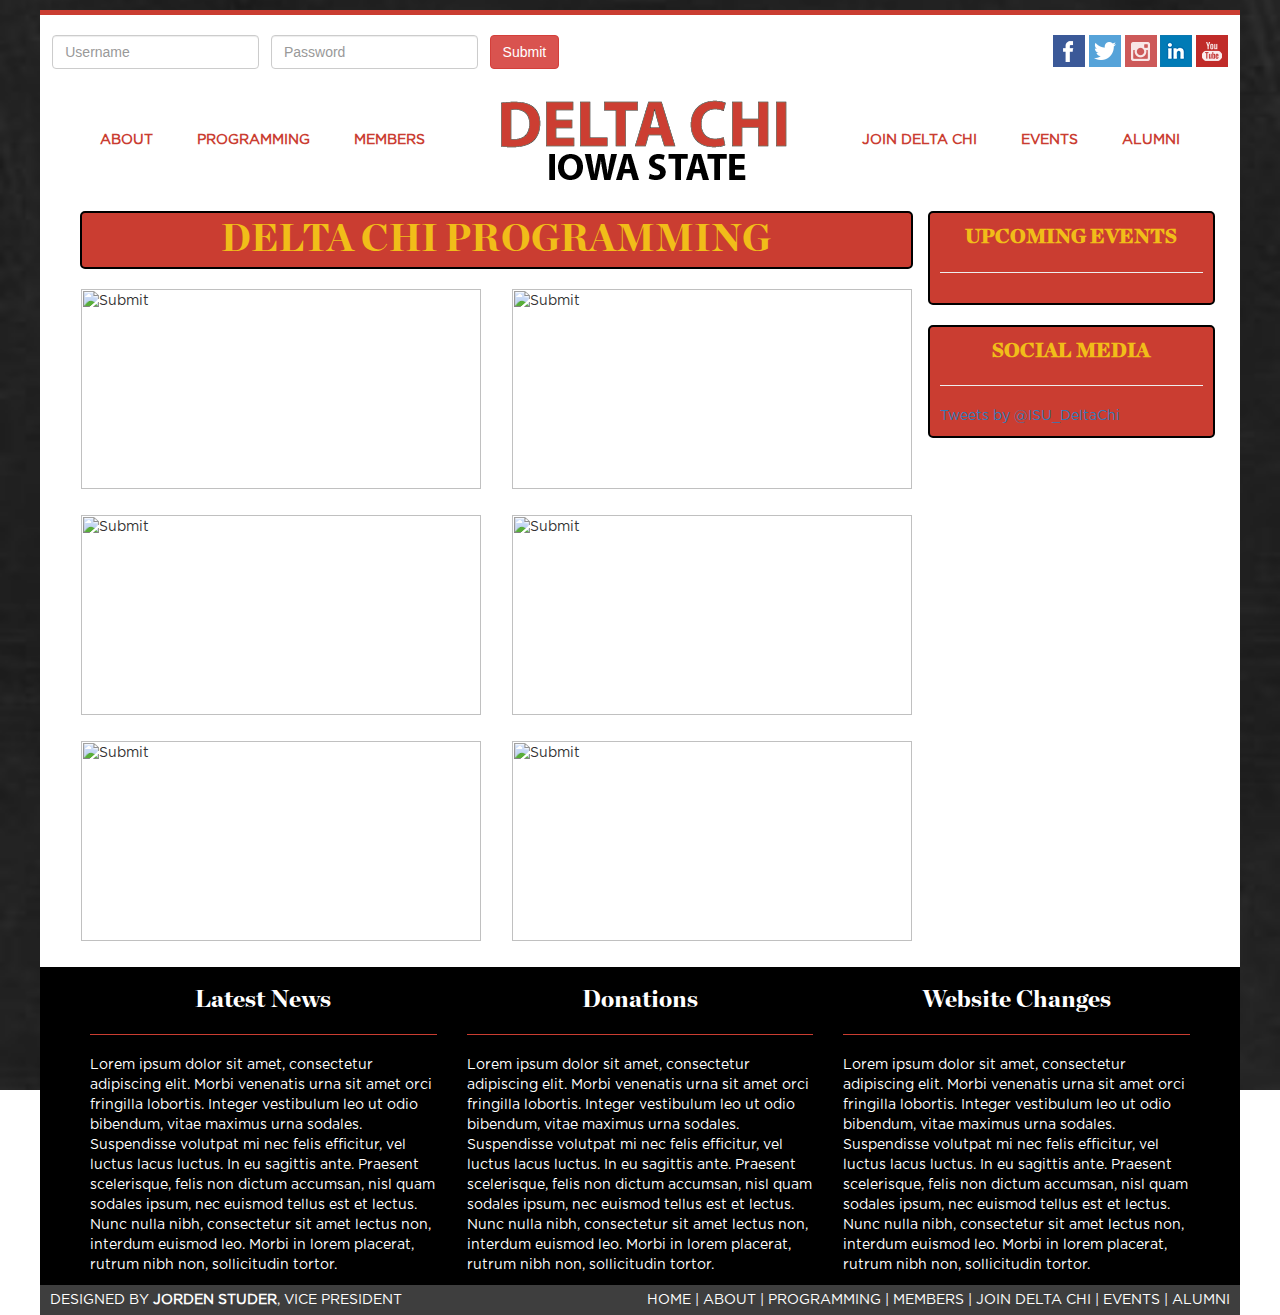
<file: programming.html>
<!DOCTYPE html>
<html lang="en">

<head>
    <meta charset="utf-8">
    <meta http-equiv="X-UA-Compatible" content="IE=edge">
    <meta name="viewport" content="width=device-width, initial-scale=1">
    <meta name="description" content="">
    <meta name="author" content="">

    <title> Iowa State Delta Chi </title>

    <!-- STYLES -->
    <link href="css/bootstrap.css" rel="stylesheet">
    <link href="css/bootstrap.min.css" rel="stylesheet">

    <!-- Fonts -->
    <link href="http://fonts.googleapis.com/css?family=Open+Sans:300italic,400italic,600italic,700italic,800italic,400,300,600,700,800" rel="stylesheet" type="text/css">
    <link href="http://fonts.googleapis.com/css?family=Josefin+Slab:100,300,400,600,700,100italic,300italic,400italic,600italic,700italic" rel="stylesheet" type="text/css">
</head>
<body>

<div class="container-fixed">
    </br>
    <div class="row">
        <div class="col-lg-7 col-md-7">
            <form name="registration_form" id='registration_form' class="form-inline">
                <div class="row">
                    &nbsp;&nbsp;&nbsp;&nbsp;&nbsp;&nbsp;
                    <div class="form-group">
                        <label for="firstname" class="sr-only"></label>
                        <input id="firstname" class="form-control input-group-lg reg_name" type="text" name="firstname"
                               title="Username"
                               placeholder="Username"/>
                    </div>
                    &nbsp;
                    <div class="form-group">
                        <label for="lastname" class="sr-only"></label>
                        <input id="lastname" class="form-control input-group-lg reg_name" type="text" name="lastname"
                               title="Password"
                               placeholder="Password"/>
                    </div>
                    &nbsp;
                    <input type="submit" class="btn btn-danger" value="Submit">
                </div>
            </form>
        </div>
        <div class="col-lg-5 col-md-5" align="right">

            <img src="img/social_media/32-facebook.png">
            <img src="img/social_media/32-twitter.png">
            <img src="img/social_media/32-instagram.png">
            <img src="img/social_media/32-linkedin.png">
            <img src="img/social_media/32-youtube-2.png">
            &nbsp;&nbsp;
        </div>
    </div>

    <div class="row">
        <div class="navigation">
            <header class="main">
                <nav>
                    <ul>
                        <li><a href="about.html">About</a></li>
                        <li><a href="programming.html">Programming</a></li>
                        <li><a href="members.html">Members</a></li>
                        <li id="logo"><a href="index.html">Location</a></li>
                        <li><a href="recruitment.html">Join Delta Chi</a></li>
                        <li><a href="events.html">Events</a></li>
                        <li><a href="alumni.html">Alumni</a></li>
                    </ul>
                </nav>
            </header>
        </div>
    </div>

    <div class="maincontent">
        <div class="row">
            <div class="col-lg-9">
                <div class="title">
                    Delta Chi Programming
                </div>
                <br>
                <div class="row" style="text-align: center">
                    <div class="col-lg-6">
                        <input type="image"  id="imageForm1" data-toggle="modal" data-target="#brotherhood" src="https://placehold.it/400x200" height="200px" width="400px"/>
                    </div>
                    <div class="col-lg-6">
                        <input type="image"  id="imageForm2" data-toggle="modal" data-target="#communityService" src="https://placehold.it/400x200" height="200px" width="400px"/>
                    </div>
                </div>
                <br>
                <div class="row" style="text-align: center">
                    <div class="col-lg-6">
                        <input type="image"  id="imageForm3" data-toggle="modal" data-target="#scholarship" src="https://placehold.it/400x200" height="200px" width="400px"/>
                    </div>
                    <div class="col-lg-6">
                        <input type="image"  id="imageForm4" data-toggle="modal" data-target="#social" src="https://placehold.it/400x200" height="200px" width="400px"/>
                    </div>
                </div>
                <br>
                <div class="row" style="text-align: center">
                    <div class="col-lg-6">
                        <input type="image"  id="imageForm5" data-toggle="modal" data-target="#philanthropy" src="https://placehold.it/400x200" height="200px" width="400px"/>
                    </div>
                    <div class="col-lg-6">
                        <input type="image"  id="imageForm6" data-toggle="modal" data-target="#intramurals" src="https://placehold.it/400x200" height="200px" width="400px"/>
                    </div>
                </div>

            </div>


            <div class="col-lg-3">
                <div class="row">
                    <div class="upcomingevents">
                        <div class="title">
                            Upcoming Events
                        </div>
                        <hr>
                        <!-- start feedwind code --><script type="text/javascript">document.write('\x3Cscript type="text/javascript" src="' + ('https:' == document.location.protocol ? 'https://' : 'http://') + 'feed.mikle.com/js/rssmikle.js">\x3C/script>');</script><script type="text/javascript">(function() {var params = {rssmikle_url: "https://www.google.com/calendar/feeds/iastatedchical@gmail.com/public/basic",rssmikle_frame_width: "250",rssmikle_frame_height: "400",frame_height_by_article: "3",rssmikle_target: "_blank",rssmikle_font: "Arial, Helvetica, sans-serif",rssmikle_font_size: "12",rssmikle_border: "off",responsive: "off",rssmikle_css_url: "",text_align: "left",text_align2: "center",corner: "off",scrollbar: "on",autoscroll: "off",scrolldirection: "up",scrollstep: "3",mcspeed: "20",sort: "Old",rssmikle_title: "off",rssmikle_title_sentence: "",rssmikle_title_link: "",rssmikle_title_bgcolor: "#0066FF",rssmikle_title_color: "#FFFFFF",rssmikle_title_bgimage: "",rssmikle_item_bgcolor: "#CA3D31",rssmikle_item_bgimage: "",rssmikle_item_title_length: "55",rssmikle_item_title_color: "#FFFFFF",rssmikle_item_border_bottom: "on",rssmikle_item_description: "title_only",item_link: "off",rssmikle_item_description_length: "150",rssmikle_item_description_color: "#FFFFFF",rssmikle_item_date: "gl1",rssmikle_timezone: "Etc/GMT",datetime_format: "%b %e, %Y %l:%M:%S %p",item_description_style: "text",item_thumbnail: "full",item_thumbnail_selection: "auto",article_num: "3",rssmikle_item_podcast: "off",keyword_inc: "",keyword_exc: ""};feedwind_show_widget_iframe(params);})();</script><div style="font-size:10px; text-align:center; width:250px;"><!--Please display the above link in your web page according to Terms of Service.--></div><!-- end feedwind code -->					</p>
                    </div>
                </div>
                </br>

                <div class="row">
                    <div class="socialmedia">
                        <div class="title">Social Media</div><hr>
                        <a class="twitter-timeline" href="https://twitter.com/ISU_DeltaChi" data-widget-id="622264396211814400">Tweets by @ISU_DeltaChi</a>
                        <script>!function(d,s,id){var js,fjs=d.getElementsByTagName(s)[0],p=/^http:/.test(d.location)?'http':'https';if(!d.getElementById(id)){js=d.createElement(s);js.id=id;js.src=p+"://platform.twitter.com/widgets.js";fjs.parentNode.insertBefore(js,fjs);}}(document,"script","twitter-wjs");</script>				</div>
                </div>
            </div>

        </div>
    </div>

    <br>

    <div class="footer">
        <div class="row">
            <div class="col-lg-4 col-md-4">
                <h3>Latest News</h3>
                <hr>
                <p>
                    Lorem ipsum dolor sit amet, consectetur adipiscing elit. Morbi venenatis urna sit amet orci
                    fringilla lobortis. Integer vestibulum leo ut odio bibendum, vitae maximus urna sodales.
                    Suspendisse volutpat mi nec felis efficitur, vel luctus lacus luctus. In eu sagittis ante. Praesent
                    scelerisque, felis non dictum accumsan, nisl quam sodales ipsum, nec euismod tellus est et lectus.
                    Nunc nulla nibh, consectetur sit amet lectus non, interdum euismod leo. Morbi in lorem placerat,
                    rutrum nibh non, sollicitudin tortor.
                </p>
            </div>
            <div class="col-lg-4 col-md-4">
                <h3>Donations</h3>
                <hr>
                <p>
                    Lorem ipsum dolor sit amet, consectetur adipiscing elit. Morbi venenatis urna sit amet orci
                    fringilla lobortis. Integer vestibulum leo ut odio bibendum, vitae maximus urna sodales.
                    Suspendisse volutpat mi nec felis efficitur, vel luctus lacus luctus. In eu sagittis ante. Praesent
                    scelerisque, felis non dictum accumsan, nisl quam sodales ipsum, nec euismod tellus est et lectus.
                    Nunc nulla nibh, consectetur sit amet lectus non, interdum euismod leo. Morbi in lorem placerat,
                    rutrum nibh non, sollicitudin tortor.
                </p>
            </div>
            <div class="col-lg-4 col-md-4">
                <h3>Website Changes</h3>
                <hr>
                <p>
                    Lorem ipsum dolor sit amet, consectetur adipiscing elit. Morbi venenatis urna sit amet orci
                    fringilla lobortis. Integer vestibulum leo ut odio bibendum, vitae maximus urna sodales.
                    Suspendisse volutpat mi nec felis efficitur, vel luctus lacus luctus. In eu sagittis ante. Praesent
                    scelerisque, felis non dictum accumsan, nisl quam sodales ipsum, nec euismod tellus est et lectus.
                    Nunc nulla nibh, consectetur sit amet lectus non, interdum euismod leo. Morbi in lorem placerat,
                    rutrum nibh non, sollicitudin tortor.
                </p>
            </div>
        </div>
    </div>

    <div class="designedby">
        <div class="row">
            <div class="col-lg-5 col-md-7">
                Designed by <b>Jorden Studer</b>, Vice President
            </div>
            <div class="col-lg-7 col-md-7" style="text-align: right">
                <a href="#">Home</a> |
                <a href="#">About</a> |
                <a href="#">Programming</a> |
                <a href="#">Members</a> |
                <a href="#">Join Delta Chi</a> |
                <a href="#">Events</a> |
                <a href="#">Alumni</a>
            </div>
        </div>
    </div>

</div>

<script src="https://ajax.googleapis.com/ajax/libs/jquery/1.11.0/jquery.min.js"></script>
<script type="text/javascript" src="js/bootstrap.min.js"></script>
</body>

<!-- Modals -->
<div class="modal fade" id="brotherhood" tabindex="-1" role="dialog" aria-labelledby="brotherhoodLabel">
    <div class="modal-dialog" role="document">
        <div class="modal-content">
            <div class="modal-header">
                <button type="button" class="close" data-dismiss="modal" aria-label="Close"><span aria-hidden="true">&times;</span></button>
                <h4 class="modal-title" id="brotherhoodLabel">Brotherhood</h4>
            </div>
            <div class="modal-body">
                <p> Brotherhood is one of the most important aspects in fraternity life. Once you are initiated into Delta Chi,
                you not only have brothers for life from each active and alumni of the Iowa State chapter, but also with every
                active and alumni of Delta Chi throughout the United States and Canada. In order to help with brotherhood, we
                try to hold two events per a week to get our guys together and having fun. Some example events include float trips,
                bbqs, paintball, sports on campus, video games, among many others.</p>
            </div>
            <div class="modal-footer">
                <button type="button" class="btn btn-default" data-dismiss="modal">Close</button>
            </div>
        </div>
    </div>
</div>

<div class="modal fade" id="communityService" tabindex="-1" role="dialog" aria-labelledby="serviceLabel">
    <div class="modal-dialog" role="document">
        <div class="modal-content">
            <div class="modal-header">
                <button type="button" class="close" data-dismiss="modal" aria-label="Close"><span aria-hidden="true">&times;</span></button>
                <h4 class="modal-title" id="serviceLabel">Community Service</h4>
            </div>
            <div class="modal-body">
                <p> We are committed to making the Iowa State, Ames, and Iowa community a better place
                for students and residents to enjoy. Every semester, we strive to answer our communities needs by
                assisting different organizations. Each member provides at least twelve hours of community service
                each semester, which allows us to branch out over a number of different organizations and volunteering
                opportunities.</p>

                <p> <span style="font-size: 18px">Example Past Events</span><br><br>
                    <b>Habitat for Humanity</b> - We have sent members on several trips to help with the Habitat for Humanity of Greater Des Moines. It is always a fun time and a great cause to support. We plan in the future to have at least 2 Habitat Trips a semester for members to participate.  <br><br>
                    <b>Ames Parks Cleanup</b> - Several members took an early Saturday morning and turned it into a community service project by raking and cleaning up trash as a local Ames park.  <br><br>
                    <b>Iowa State Blood Drive</b> - As a Greek Organization we are very active when it comes to the University Blood Drive each semester. We have donations during Homecoming in the fall and Greek Week in the spring. We are always happy to have nearly all our members either donate blood or volunteer to put on the event.  <br><br>
                    <b>Relay for Life</b> - Collecting money, running, and participating in activities at the twelve hour Relay for Life is a great experience for all of our members and those that benefit from the event.  <br><br>
                    <b>Iowa State Polar Plunge</b> - Raising money and jumping into the fridgit Lake LaVerne (or the warm State Gym pool when there is too much ice), it doesn't get any better than that. The Pluge in Ames benefiting Special Olympics of Iowa is always a success and we are happy to play our part in such a great event.
                </p>
            </div>
            <div class="modal-footer">
                <button type="button" class="btn btn-default" data-dismiss="modal">Close</button>
            </div>
        </div>
    </div>
</div>

<div class="modal fade" id="scholarship" tabindex="-1" role="dialog" aria-labelledby="scholarshipLabel">
    <div class="modal-dialog" role="document">
        <div class="modal-content">
            <div class="modal-header">
                <button type="button" class="close" data-dismiss="modal" aria-label="Close"><span aria-hidden="true">&times;</span></button>
                <h4 class="modal-title" id="scholarshipLabel">Scholarship</h4>
            </div>
            <div class="modal-body">
                <p> We strive for academic excellence just as all students should. Delta Chi supports scholastic achievement and offers several tools to help all of our members succeed. We assist our members financially who seek tutor support. Additionally, we provide different academic workshops presented by the university to provide our members with information on topics such as study habits, campus resources, etc. Finally, since many of our members are enrolled in similar or the same programs, older members prove to be an excellent resource for underclassmen members. As active student members, our scholarship is our utmost priority and the resources Delta Chi has to offer ensure the richest experience in our studies.
                </p>

                <p> Our chapter is also happy to provide a number of scholarships each semester for achievement in the classroom and involvement within the fraternity and university.</p>
            </div>
            <div class="modal-footer">
                <button type="button" class="btn btn-default" data-dismiss="modal">Close</button>
            </div>
        </div>
    </div>
</div>

<div class="modal fade" id="social" tabindex="-1" role="dialog" aria-labelledby="socialLabel">
    <div class="modal-dialog" role="document">
        <div class="modal-content">
            <div class="modal-header">
                <button type="button" class="close" data-dismiss="modal" aria-label="Close"><span aria-hidden="true">&times;</span></button>
                <h4 class="modal-title" id="socialLabel">Social</h4>
            </div>
            <div class="modal-body">
                <p> Iowa State is honored to have a great Greek Community with a lot of interaction between the chapters. Each semester we try to get at least two to three socials with different sororities on campus on top of the socials we have with our Homecoming and Greek Week pairings. Social events have ranged from ice skating to sporting events to holiday themed decorations. Whatever the event is, they are always a great time.  </p>
            </div>
            <div class="modal-footer">
                <button type="button" class="btn btn-default" data-dismiss="modal">Close</button>
            </div>
        </div>
    </div>
</div>

<div class="modal fade" id="philanthropy" tabindex="-1" role="dialog" aria-labelledby="philanthropyLabel">
    <div class="modal-dialog" role="document">
        <div class="modal-content">
            <div class="modal-header">
                <button type="button" class="close" data-dismiss="modal" aria-label="Close"><span aria-hidden="true">&times;</span></button>
                <h4 class="modal-title" id="philanthropyLabel">Philanthropy</h4>
            </div>
            <div class="modal-body">
                <p style="text-align: center; font-size: 20px">The V Foundation</p>
                <p> The V Foundation for Cancer Research is The Delta Chi Fraternity's national partner organization since 2006. The foundation, which was founded by former NC State basketball coach Jim Valvano and ESPON in 1993, has awarded more than $120 million to more than 120 facilities nationwide and awards 100% of direct donations and event proceeds to cancer research. If you have never heard of Jim Valvano I encourage you to watch the YouTube video posted below and to watch "Survive and Advance: 30 for 30" created by ESPN. Each semester we host two big philanthropy events to raise around $2000 a year. In the words of Valvano "Don't Give Up.. Don't Ever Give Up!"  </p>
                <p style="text-align: center"> <iframe width="420" height="315" src="https://www.youtube.com/embed/HuoVM9nm42E" frameborder="0" allowfullscreen></iframe></p>
            </div>
            <div class="modal-footer">
                <button type="button" class="btn btn-default" data-dismiss="modal">Close</button>
            </div>
        </div>
    </div>
</div>

<div class="modal fade" id="intramurals" tabindex="-1" role="dialog" aria-labelledby="intramuralsLabel">
    <div class="modal-dialog" role="document">
        <div class="modal-content">
            <div class="modal-header">
                <button type="button" class="close" data-dismiss="modal" aria-label="Close"><span aria-hidden="true">&times;</span></button>
                <h4 class="modal-title" id="intramuralsLabel">Intramurals</h4>
            </div>
            <div class="modal-body">
                <p> Intramural sports are an excellent way for our members to enhance health and wellness while learning and participating in new activities with friendly competition. Intramural sports are widely popular throughout the Iowa State University students, and Delta Chi is no exception. One of our favorite pasttimes is to compete together for one of the coveted intramural chapion t-shirts!  </p>
                <p> Our goal this semester is to compete in every intramural activty that Iowa State has to offer by having at least one member or team represent our Fraternity. Below is a list of some of the intramural activities that we take part in. </p>
                <ul>
                    <li>Ultimate Frisbee</li>
                    <li>Slow Pitch Softball</li>
                    <li>Curling</li>
                    <li>Broomball</li>
                    <li>Flag Football</li>
                    <li>Volleyball</li>
                    <li>Floor Hockey</li>
                    <li>Soccer</li>
                    <li>Basketball</li>
                    <li>Dodgeball</li>
                </ul>
            </div>
            <div class="modal-footer">
                <button type="button" class="btn btn-default" data-dismiss="modal">Close</button>
            </div>
        </div>
    </div>
</div>
</html>
</file>
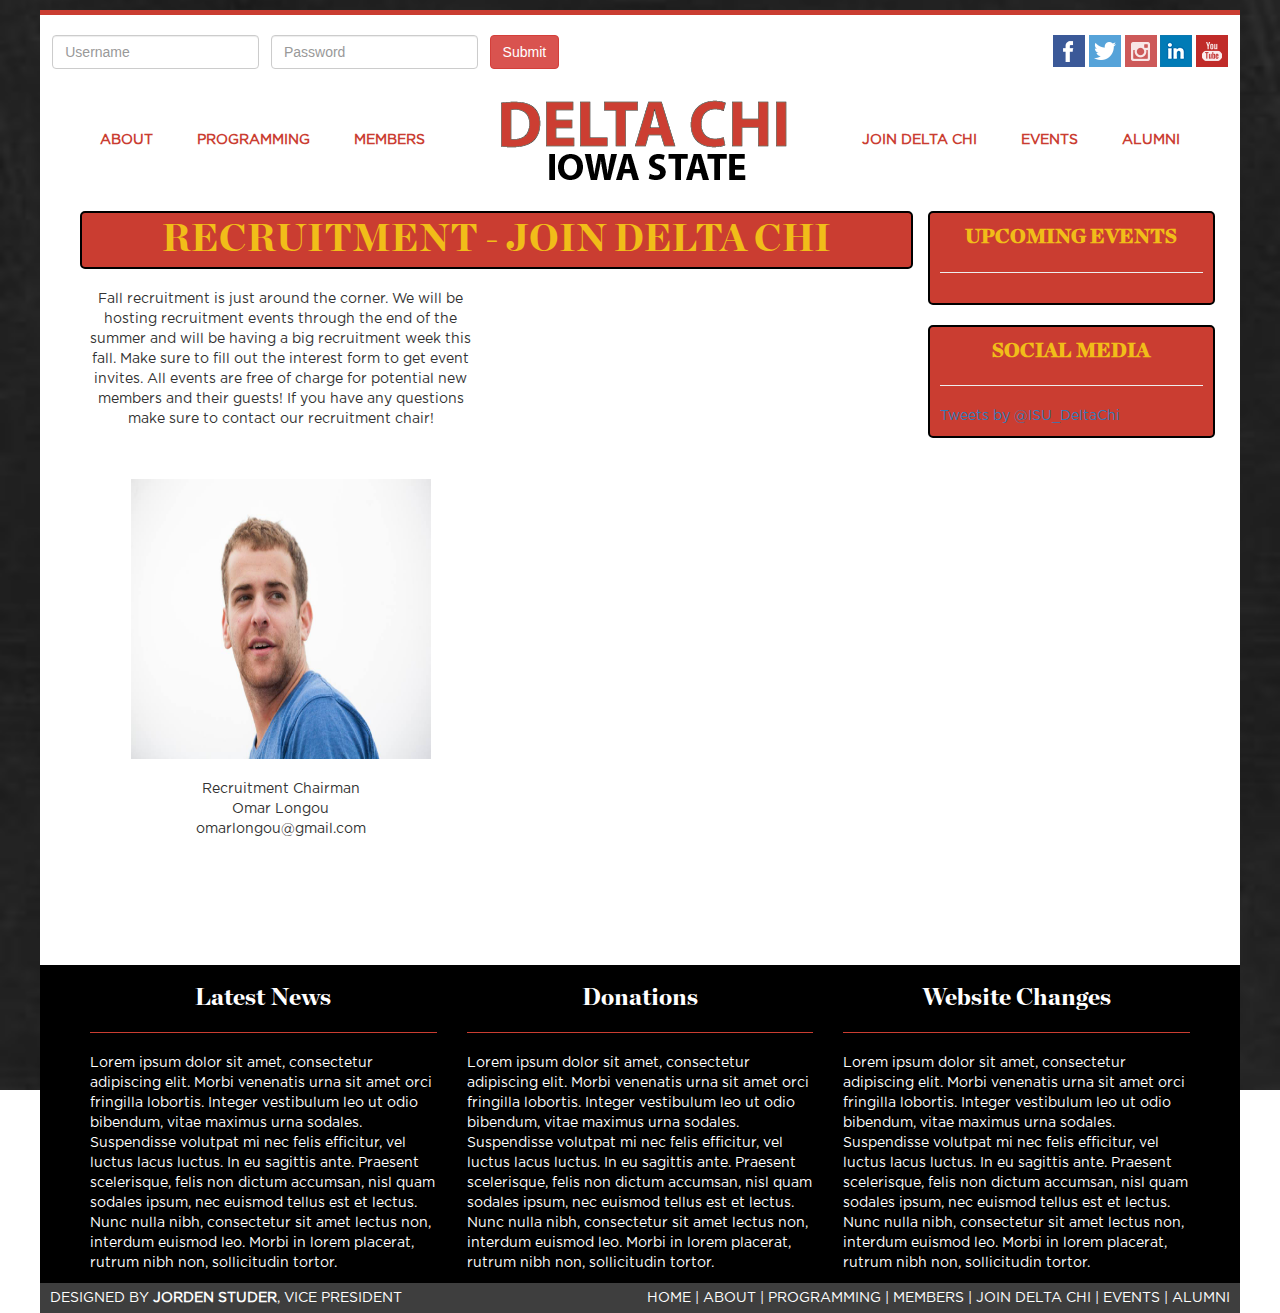
<file: recruitment.html>
<!DOCTYPE html>
<html lang="en">

<head>
    <meta charset="utf-8">
    <meta http-equiv="X-UA-Compatible" content="IE=edge">
    <meta name="viewport" content="width=device-width, initial-scale=1">
    <meta name="description" content="">
    <meta name="author" content="">

    <title> Iowa State Delta Chi </title>

    <!-- STYLES -->
    <link href="css/bootstrap.css" rel="stylesheet">
    <link href="css/bootstrap.min.css" rel="stylesheet">

    <!-- Fonts -->
    <link href="http://fonts.googleapis.com/css?family=Open+Sans:300italic,400italic,600italic,700italic,800italic,400,300,600,700,800" rel="stylesheet" type="text/css">
    <link href="http://fonts.googleapis.com/css?family=Josefin+Slab:100,300,400,600,700,100italic,300italic,400italic,600italic,700italic" rel="stylesheet" type="text/css">
</head>
<body>

<div class="container-fixed">
    </br>
    <div class="row">
        <div class="col-lg-7 col-md-7">
            <form name="registration_form" id='registration_form' class="form-inline">
                <div class="row">
                    &nbsp;&nbsp;&nbsp;&nbsp;&nbsp;&nbsp;
                    <div class="form-group">
                        <label for="firstname" class="sr-only"></label>
                        <input id="firstname" class="form-control input-group-lg reg_name" type="text" name="firstname"
                               title="Username"
                               placeholder="Username"/>
                    </div>
                    &nbsp;
                    <div class="form-group">
                        <label for="lastname" class="sr-only"></label>
                        <input id="lastname" class="form-control input-group-lg reg_name" type="text" name="lastname"
                               title="Password"
                               placeholder="Password"/>
                    </div>
                    &nbsp;
                    <input type="submit" class="btn btn-danger" value="Submit">
                </div>
            </form>
        </div>
        <div class="col-lg-5 col-md-5" align="right">

            <img src="img/social_media/32-facebook.png">
            <img src="img/social_media/32-twitter.png">
            <img src="img/social_media/32-instagram.png">
            <img src="img/social_media/32-linkedin.png">
            <img src="img/social_media/32-youtube-2.png">
            &nbsp;&nbsp;
        </div>
    </div>

    <div class="row">
        <div class="navigation">
            <header class="main">
                <nav>
                    <ul>
                        <li><a href="about.html">About</a></li>
                        <li><a href="programming.html">Programming</a></li>
                        <li><a href="members.html">Members</a></li>
                        <li id="logo"><a href="index.html">Location</a></li>
                        <li><a href="recruitment.html">Join Delta Chi</a></li>
                        <li><a href="events.html">Events</a></li>
                        <li><a href="alumni.html">Alumni</a></li>
                    </ul>
                </nav>
            </header>
        </div>
    </div>

    <div class="maincontent">
        <div class="row">
            <div class="col-lg-9">
                <div class="title">
                    Recruitment - Join Delta Chi
                </div>
                <br>
                <div class="row" style="text-align: center">
                    <div class="col-lg-6">
                        <p> Fall recruitment is just around the corner. We will be hosting recruitment events through the end of the summer
                        and will be having a big recruitment week this fall. Make sure to fill out the interest form to get event invites. All
                        events are free of charge for potential new members and their guests! If you have any questions make sure
                        to contact our recruitment chair!</p> <br><br>
                        <img src="img/omar.jpg" style="height: 280px; width: 300px"> <br> <br>
                        <p> Recruitment Chairman <br> Omar Longou <br> omarlongou@gmail.com</p>
                    </div>
                    <div class="col-lg-6">
                        <iframe src="https://docs.google.com/a/iastate.edu/forms/d/1KmHFrGbGpG_yxT9rBn6h8TSldCskm75zDFtDZxxjXsQ/viewform?embedded=true" width="360" height="650" frameborder="0" marginheight="0" marginwidth="0">Loading...</iframe>
                    </div>
                </div>
            </div>


            <div class="col-lg-3">
                <div class="row">
                    <div class="upcomingevents">
                        <div class="title">
                            Upcoming Events
                        </div>
                        <hr>
                        <!-- start feedwind code --><script type="text/javascript">document.write('\x3Cscript type="text/javascript" src="' + ('https:' == document.location.protocol ? 'https://' : 'http://') + 'feed.mikle.com/js/rssmikle.js">\x3C/script>');</script><script type="text/javascript">(function() {var params = {rssmikle_url: "https://www.google.com/calendar/feeds/iastatedchical@gmail.com/public/basic",rssmikle_frame_width: "250",rssmikle_frame_height: "400",frame_height_by_article: "3",rssmikle_target: "_blank",rssmikle_font: "Arial, Helvetica, sans-serif",rssmikle_font_size: "12",rssmikle_border: "off",responsive: "off",rssmikle_css_url: "",text_align: "left",text_align2: "center",corner: "off",scrollbar: "on",autoscroll: "off",scrolldirection: "up",scrollstep: "3",mcspeed: "20",sort: "Old",rssmikle_title: "off",rssmikle_title_sentence: "",rssmikle_title_link: "",rssmikle_title_bgcolor: "#0066FF",rssmikle_title_color: "#FFFFFF",rssmikle_title_bgimage: "",rssmikle_item_bgcolor: "#CA3D31",rssmikle_item_bgimage: "",rssmikle_item_title_length: "55",rssmikle_item_title_color: "#FFFFFF",rssmikle_item_border_bottom: "on",rssmikle_item_description: "title_only",item_link: "off",rssmikle_item_description_length: "150",rssmikle_item_description_color: "#FFFFFF",rssmikle_item_date: "gl1",rssmikle_timezone: "Etc/GMT",datetime_format: "%b %e, %Y %l:%M:%S %p",item_description_style: "text",item_thumbnail: "full",item_thumbnail_selection: "auto",article_num: "3",rssmikle_item_podcast: "off",keyword_inc: "",keyword_exc: ""};feedwind_show_widget_iframe(params);})();</script><div style="font-size:10px; text-align:center; width:250px;"><!--Please display the above link in your web page according to Terms of Service.--></div><!-- end feedwind code -->					</p>
                    </div>
                </div>
                </br>

                <div class="row">
                    <div class="socialmedia">
                        <div class="title">Social Media</div><hr>
                        <a class="twitter-timeline" href="https://twitter.com/ISU_DeltaChi" data-widget-id="622264396211814400">Tweets by @ISU_DeltaChi</a>
                        <script>!function(d,s,id){var js,fjs=d.getElementsByTagName(s)[0],p=/^http:/.test(d.location)?'http':'https';if(!d.getElementById(id)){js=d.createElement(s);js.id=id;js.src=p+"://platform.twitter.com/widgets.js";fjs.parentNode.insertBefore(js,fjs);}}(document,"script","twitter-wjs");</script>				</div>
                </div>
            </div>

        </div>
    </div>

    <br>

    <div class="footer">
        <div class="row">
            <div class="col-lg-4 col-md-4">
                <h3>Latest News</h3>
                <hr>
                <p>
                    Lorem ipsum dolor sit amet, consectetur adipiscing elit. Morbi venenatis urna sit amet orci
                    fringilla lobortis. Integer vestibulum leo ut odio bibendum, vitae maximus urna sodales.
                    Suspendisse volutpat mi nec felis efficitur, vel luctus lacus luctus. In eu sagittis ante. Praesent
                    scelerisque, felis non dictum accumsan, nisl quam sodales ipsum, nec euismod tellus est et lectus.
                    Nunc nulla nibh, consectetur sit amet lectus non, interdum euismod leo. Morbi in lorem placerat,
                    rutrum nibh non, sollicitudin tortor.
                </p>
            </div>
            <div class="col-lg-4 col-md-4">
                <h3>Donations</h3>
                <hr>
                <p>
                    Lorem ipsum dolor sit amet, consectetur adipiscing elit. Morbi venenatis urna sit amet orci
                    fringilla lobortis. Integer vestibulum leo ut odio bibendum, vitae maximus urna sodales.
                    Suspendisse volutpat mi nec felis efficitur, vel luctus lacus luctus. In eu sagittis ante. Praesent
                    scelerisque, felis non dictum accumsan, nisl quam sodales ipsum, nec euismod tellus est et lectus.
                    Nunc nulla nibh, consectetur sit amet lectus non, interdum euismod leo. Morbi in lorem placerat,
                    rutrum nibh non, sollicitudin tortor.
                </p>
            </div>
            <div class="col-lg-4 col-md-4">
                <h3>Website Changes</h3>
                <hr>
                <p>
                    Lorem ipsum dolor sit amet, consectetur adipiscing elit. Morbi venenatis urna sit amet orci
                    fringilla lobortis. Integer vestibulum leo ut odio bibendum, vitae maximus urna sodales.
                    Suspendisse volutpat mi nec felis efficitur, vel luctus lacus luctus. In eu sagittis ante. Praesent
                    scelerisque, felis non dictum accumsan, nisl quam sodales ipsum, nec euismod tellus est et lectus.
                    Nunc nulla nibh, consectetur sit amet lectus non, interdum euismod leo. Morbi in lorem placerat,
                    rutrum nibh non, sollicitudin tortor.
                </p>
            </div>
        </div>
    </div>

    <div class="designedby">
        <div class="row">
            <div class="col-lg-5 col-md-7">
                Designed by <b>Jorden Studer</b>, Vice President
            </div>
            <div class="col-lg-7 col-md-7" style="text-align: right">
                <a href="#">Home</a> |
                <a href="#">About</a> |
                <a href="#">Programming</a> |
                <a href="#">Members</a> |
                <a href="#">Join Delta Chi</a> |
                <a href="#">Events</a> |
                <a href="#">Alumni</a>
            </div>
        </div>
    </div>

</div>

<script src="https://ajax.googleapis.com/ajax/libs/jquery/1.11.0/jquery.min.js"></script>
<script type="text/javascript" src="js/bootstrap.min.js"></script>
</body>
</html>
</file>
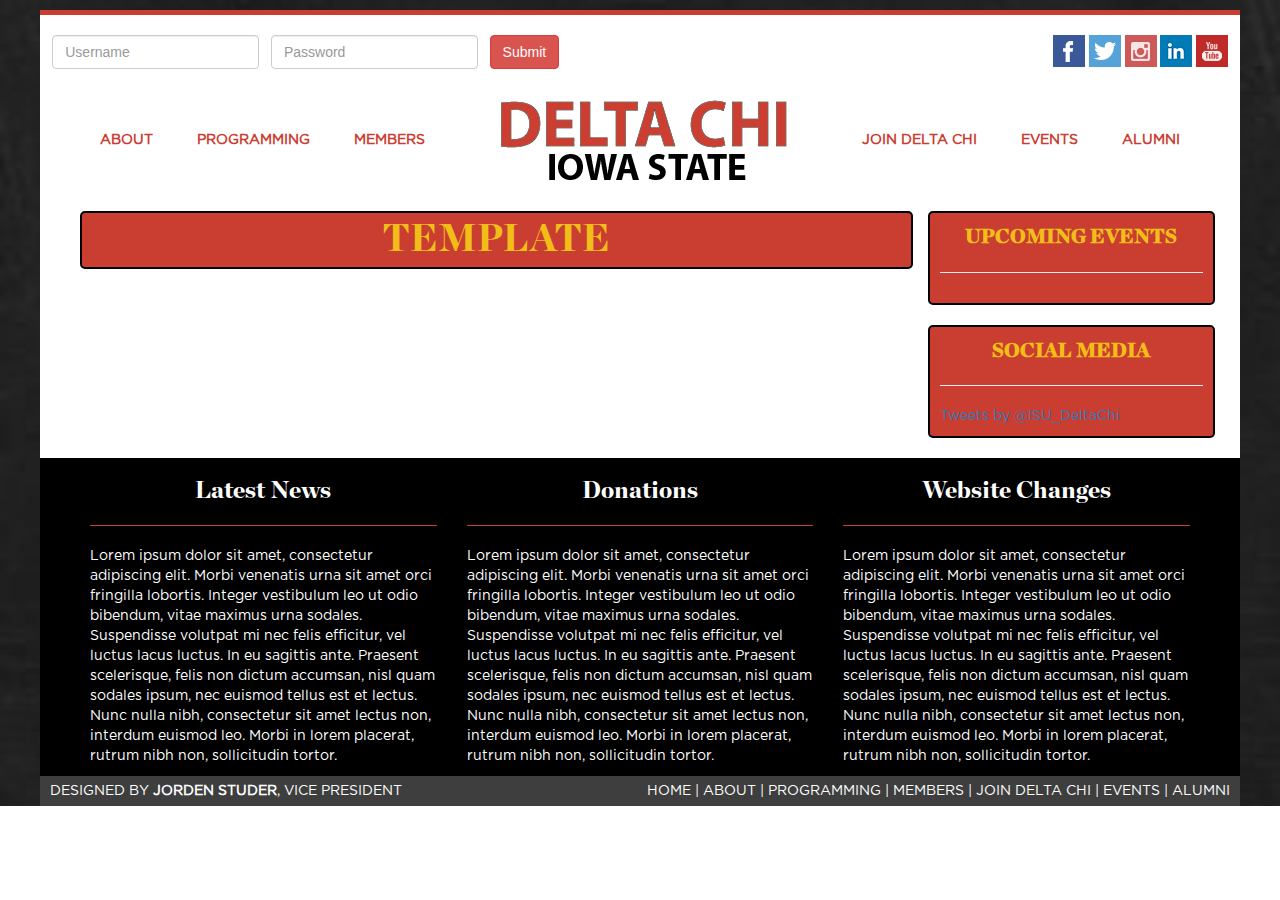
<file: template.html>
<!DOCTYPE html>
<html lang="en">

<head>
    <meta charset="utf-8">
    <meta http-equiv="X-UA-Compatible" content="IE=edge">
    <meta name="viewport" content="width=device-width, initial-scale=1">
    <meta name="description" content="">
    <meta name="author" content="">

    <title> Iowa State Delta Chi </title>

    <!-- STYLES -->
    <link href="css/bootstrap.css" rel="stylesheet">
    <link href="css/bootstrap.min.css" rel="stylesheet">

    <!-- Fonts -->
    <link href="http://fonts.googleapis.com/css?family=Open+Sans:300italic,400italic,600italic,700italic,800italic,400,300,600,700,800" rel="stylesheet" type="text/css">
    <link href="http://fonts.googleapis.com/css?family=Josefin+Slab:100,300,400,600,700,100italic,300italic,400italic,600italic,700italic" rel="stylesheet" type="text/css">
</head>
<body>

<div class="container-fixed">
    </br>
    <div class="row">
        <div class="col-lg-7 col-md-7">
            <form name="registration_form" id='registration_form' class="form-inline">
                <div class="row">
                    &nbsp;&nbsp;&nbsp;&nbsp;&nbsp;&nbsp;
                    <div class="form-group">
                        <label for="firstname" class="sr-only"></label>
                        <input id="firstname" class="form-control input-group-lg reg_name" type="text" name="firstname"
                               title="Username"
                               placeholder="Username"/>
                    </div>
                    &nbsp;
                    <div class="form-group">
                        <label for="lastname" class="sr-only"></label>
                        <input id="lastname" class="form-control input-group-lg reg_name" type="text" name="lastname"
                               title="Password"
                               placeholder="Password"/>
                    </div>
                    &nbsp;
                    <input type="submit" class="btn btn-danger" value="Submit">
                </div>
            </form>
        </div>
        <div class="col-lg-5 col-md-5" align="right">

            <img src="img/social_media/32-facebook.png">
            <img src="img/social_media/32-twitter.png">
            <img src="img/social_media/32-instagram.png">
            <img src="img/social_media/32-linkedin.png">
            <img src="img/social_media/32-youtube-2.png">
            &nbsp;&nbsp;
        </div>
    </div>

    <div class="row">
        <div class="navigation">
            <header class="main">
                <nav>
                    <ul>
                        <li><a href="about.html">About</a></li>
                        <li><a href="programming.html">Programming</a></li>
                        <li><a href="members.html">Members</a></li>
                        <li id="logo"><a href="index.html">Location</a></li>
                        <li><a href="recruitment.html">Join Delta Chi</a></li>
                        <li><a href="events.html">Events</a></li>
                        <li><a href="alumni.html">Alumni</a></li>
                    </ul>
                </nav>
            </header>
        </div>
    </div>

    <div class="maincontent">
        <div class="row">
            <div class="col-lg-9">
                <div class="title">
                    Template
                </div>
            </div>


            <div class="col-lg-3">
                <div class="row">
                    <div class="upcomingevents">
                        <div class="title">
                            Upcoming Events
                        </div>
                        <hr>
                        <!-- start feedwind code --><script type="text/javascript">document.write('\x3Cscript type="text/javascript" src="' + ('https:' == document.location.protocol ? 'https://' : 'http://') + 'feed.mikle.com/js/rssmikle.js">\x3C/script>');</script><script type="text/javascript">(function() {var params = {rssmikle_url: "https://www.google.com/calendar/feeds/iastatedchical@gmail.com/public/basic",rssmikle_frame_width: "250",rssmikle_frame_height: "400",frame_height_by_article: "3",rssmikle_target: "_blank",rssmikle_font: "Arial, Helvetica, sans-serif",rssmikle_font_size: "12",rssmikle_border: "off",responsive: "off",rssmikle_css_url: "",text_align: "left",text_align2: "center",corner: "off",scrollbar: "on",autoscroll: "off",scrolldirection: "up",scrollstep: "3",mcspeed: "20",sort: "Old",rssmikle_title: "off",rssmikle_title_sentence: "",rssmikle_title_link: "",rssmikle_title_bgcolor: "#0066FF",rssmikle_title_color: "#FFFFFF",rssmikle_title_bgimage: "",rssmikle_item_bgcolor: "#CA3D31",rssmikle_item_bgimage: "",rssmikle_item_title_length: "55",rssmikle_item_title_color: "#FFFFFF",rssmikle_item_border_bottom: "on",rssmikle_item_description: "title_only",item_link: "off",rssmikle_item_description_length: "150",rssmikle_item_description_color: "#FFFFFF",rssmikle_item_date: "gl1",rssmikle_timezone: "Etc/GMT",datetime_format: "%b %e, %Y %l:%M:%S %p",item_description_style: "text",item_thumbnail: "full",item_thumbnail_selection: "auto",article_num: "3",rssmikle_item_podcast: "off",keyword_inc: "",keyword_exc: ""};feedwind_show_widget_iframe(params);})();</script><div style="font-size:10px; text-align:center; width:250px;"><!--Please display the above link in your web page according to Terms of Service.--></div><!-- end feedwind code -->					</p>
                    </div>
                </div>
                </br>

                <div class="row">
                    <div class="socialmedia">
                        <div class="title">Social Media</div><hr>
                        <a class="twitter-timeline" href="https://twitter.com/ISU_DeltaChi" data-widget-id="622264396211814400">Tweets by @ISU_DeltaChi</a>
                        <script>!function(d,s,id){var js,fjs=d.getElementsByTagName(s)[0],p=/^http:/.test(d.location)?'http':'https';if(!d.getElementById(id)){js=d.createElement(s);js.id=id;js.src=p+"://platform.twitter.com/widgets.js";fjs.parentNode.insertBefore(js,fjs);}}(document,"script","twitter-wjs");</script>				</div>
                </div>
            </div>

        </div>
    </div>

    <br>

    <div class="footer">
        <div class="row">
            <div class="col-lg-4 col-md-4">
                <h3>Latest News</h3>
                <hr>
                <p>
                    Lorem ipsum dolor sit amet, consectetur adipiscing elit. Morbi venenatis urna sit amet orci
                    fringilla lobortis. Integer vestibulum leo ut odio bibendum, vitae maximus urna sodales.
                    Suspendisse volutpat mi nec felis efficitur, vel luctus lacus luctus. In eu sagittis ante. Praesent
                    scelerisque, felis non dictum accumsan, nisl quam sodales ipsum, nec euismod tellus est et lectus.
                    Nunc nulla nibh, consectetur sit amet lectus non, interdum euismod leo. Morbi in lorem placerat,
                    rutrum nibh non, sollicitudin tortor.
                </p>
            </div>
            <div class="col-lg-4 col-md-4">
                <h3>Donations</h3>
                <hr>
                <p>
                    Lorem ipsum dolor sit amet, consectetur adipiscing elit. Morbi venenatis urna sit amet orci
                    fringilla lobortis. Integer vestibulum leo ut odio bibendum, vitae maximus urna sodales.
                    Suspendisse volutpat mi nec felis efficitur, vel luctus lacus luctus. In eu sagittis ante. Praesent
                    scelerisque, felis non dictum accumsan, nisl quam sodales ipsum, nec euismod tellus est et lectus.
                    Nunc nulla nibh, consectetur sit amet lectus non, interdum euismod leo. Morbi in lorem placerat,
                    rutrum nibh non, sollicitudin tortor.
                </p>
            </div>
            <div class="col-lg-4 col-md-4">
                <h3>Website Changes</h3>
                <hr>
                <p>
                    Lorem ipsum dolor sit amet, consectetur adipiscing elit. Morbi venenatis urna sit amet orci
                    fringilla lobortis. Integer vestibulum leo ut odio bibendum, vitae maximus urna sodales.
                    Suspendisse volutpat mi nec felis efficitur, vel luctus lacus luctus. In eu sagittis ante. Praesent
                    scelerisque, felis non dictum accumsan, nisl quam sodales ipsum, nec euismod tellus est et lectus.
                    Nunc nulla nibh, consectetur sit amet lectus non, interdum euismod leo. Morbi in lorem placerat,
                    rutrum nibh non, sollicitudin tortor.
                </p>
            </div>
        </div>
    </div>

    <div class="designedby">
        <div class="row">
            <div class="col-lg-5 col-md-7">
                Designed by <b>Jorden Studer</b>, Vice President
            </div>
            <div class="col-lg-7 col-md-7" style="text-align: right">
                <a href="#">Home</a> |
                <a href="#">About</a> |
                <a href="#">Programming</a> |
                <a href="#">Members</a> |
                <a href="#">Join Delta Chi</a> |
                <a href="#">Events</a> |
                <a href="#">Alumni</a>
            </div>
        </div>
    </div>

</div>

<script src="https://ajax.googleapis.com/ajax/libs/jquery/1.11.0/jquery.min.js"></script>
<script type="text/javascript" src="js/bootstrap.min.js"></script>
</body>
</html>
</file>
